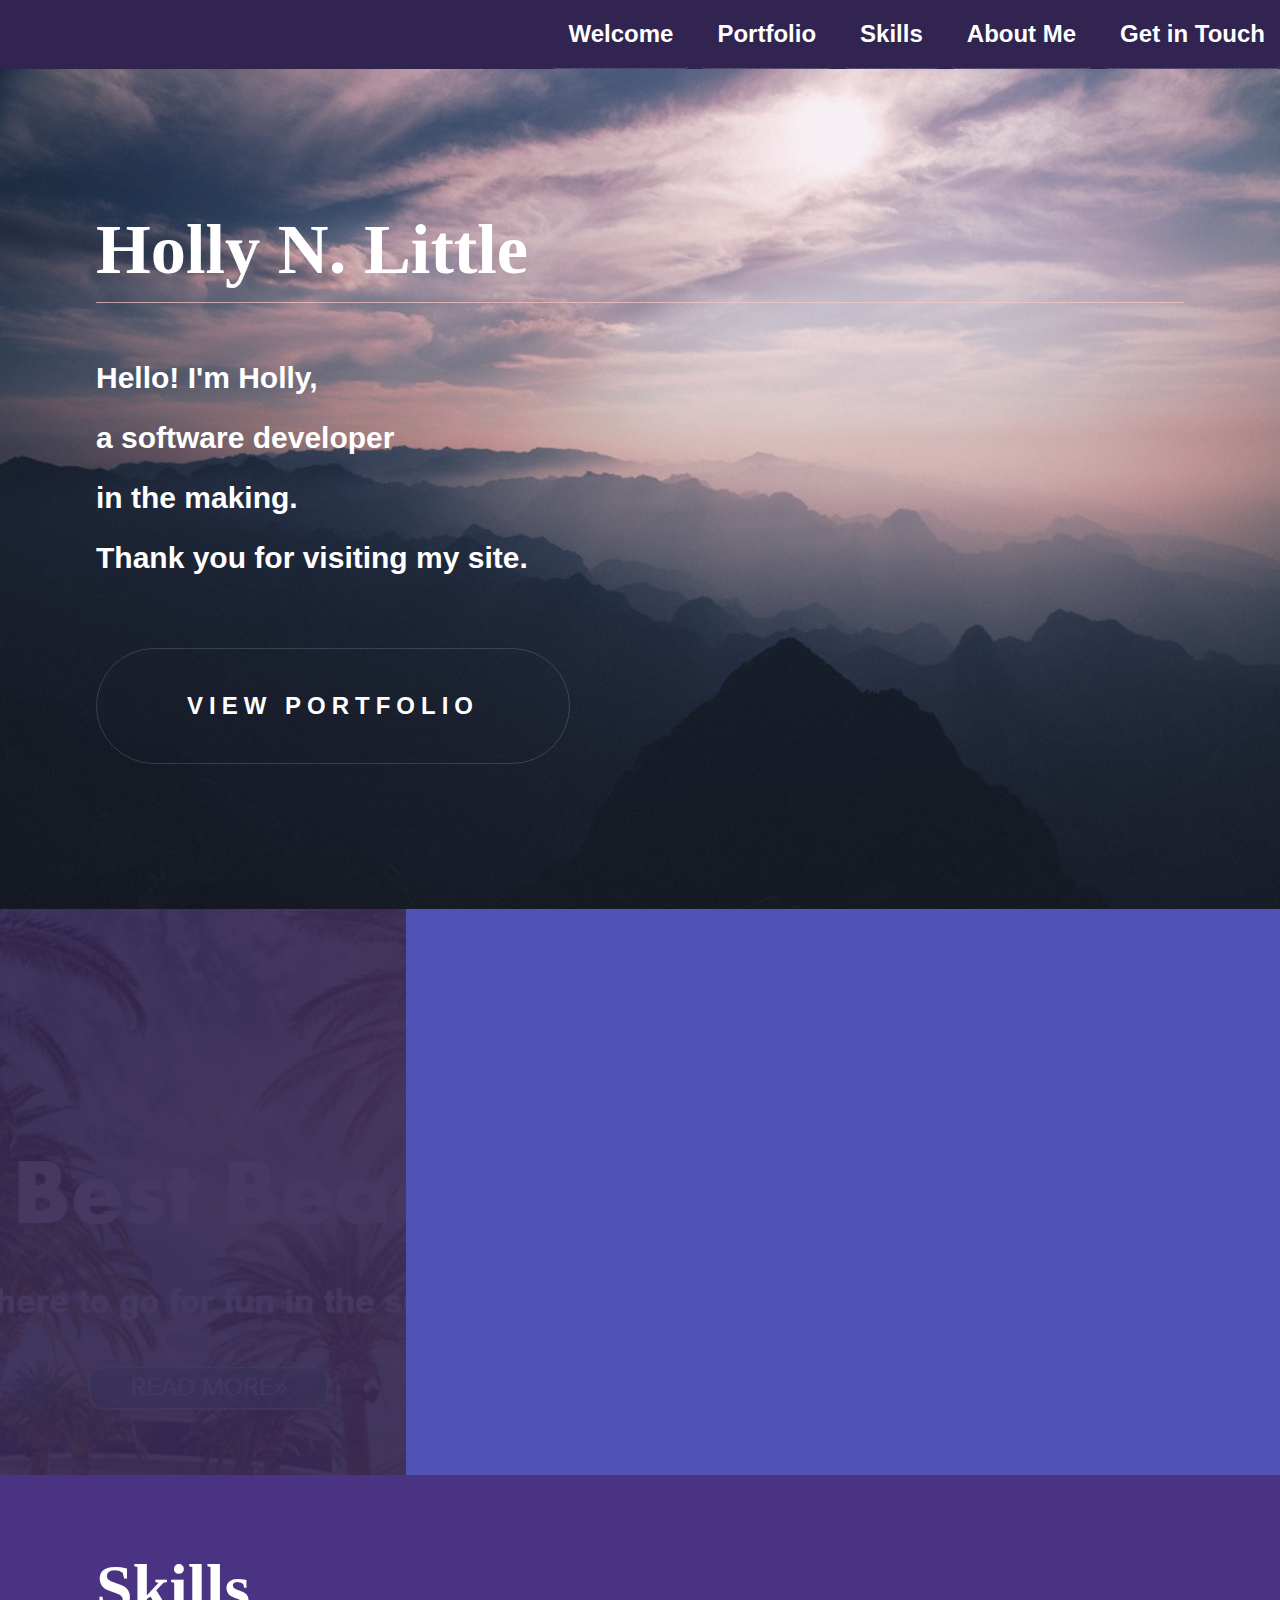
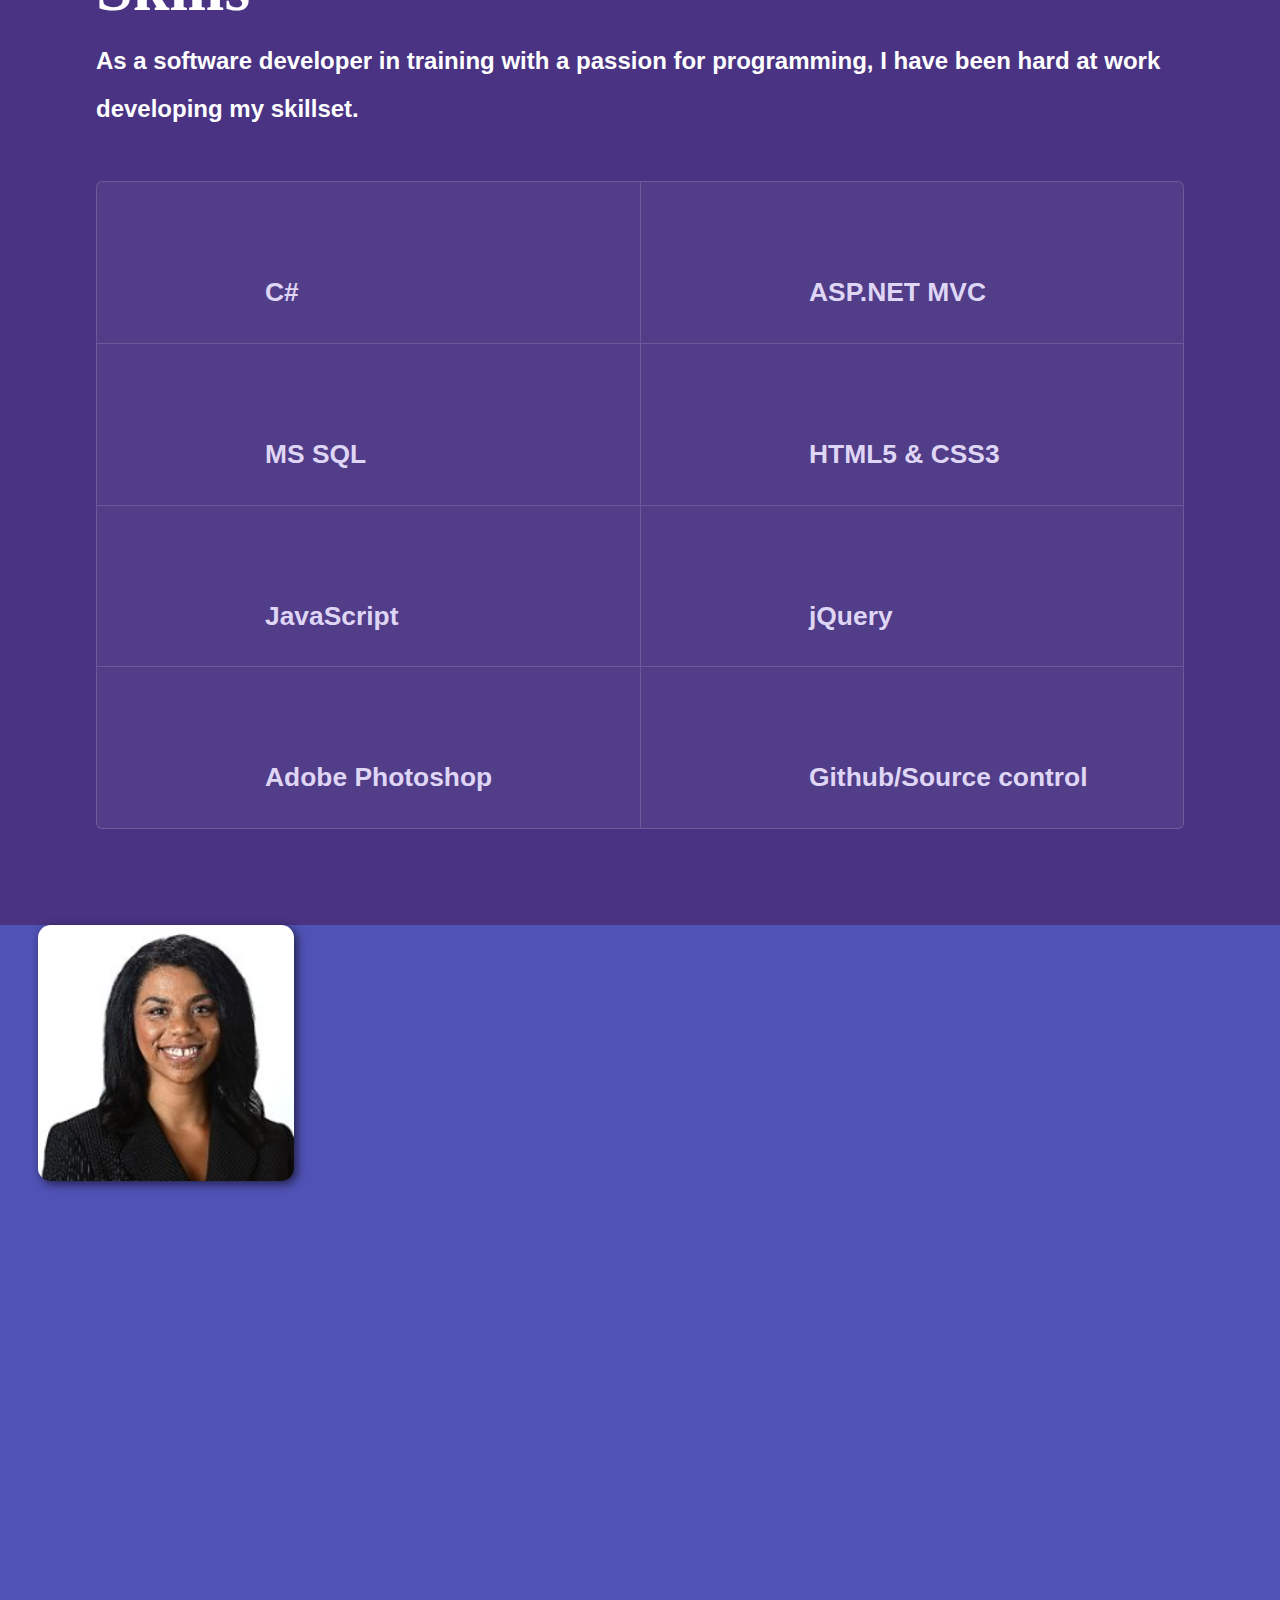
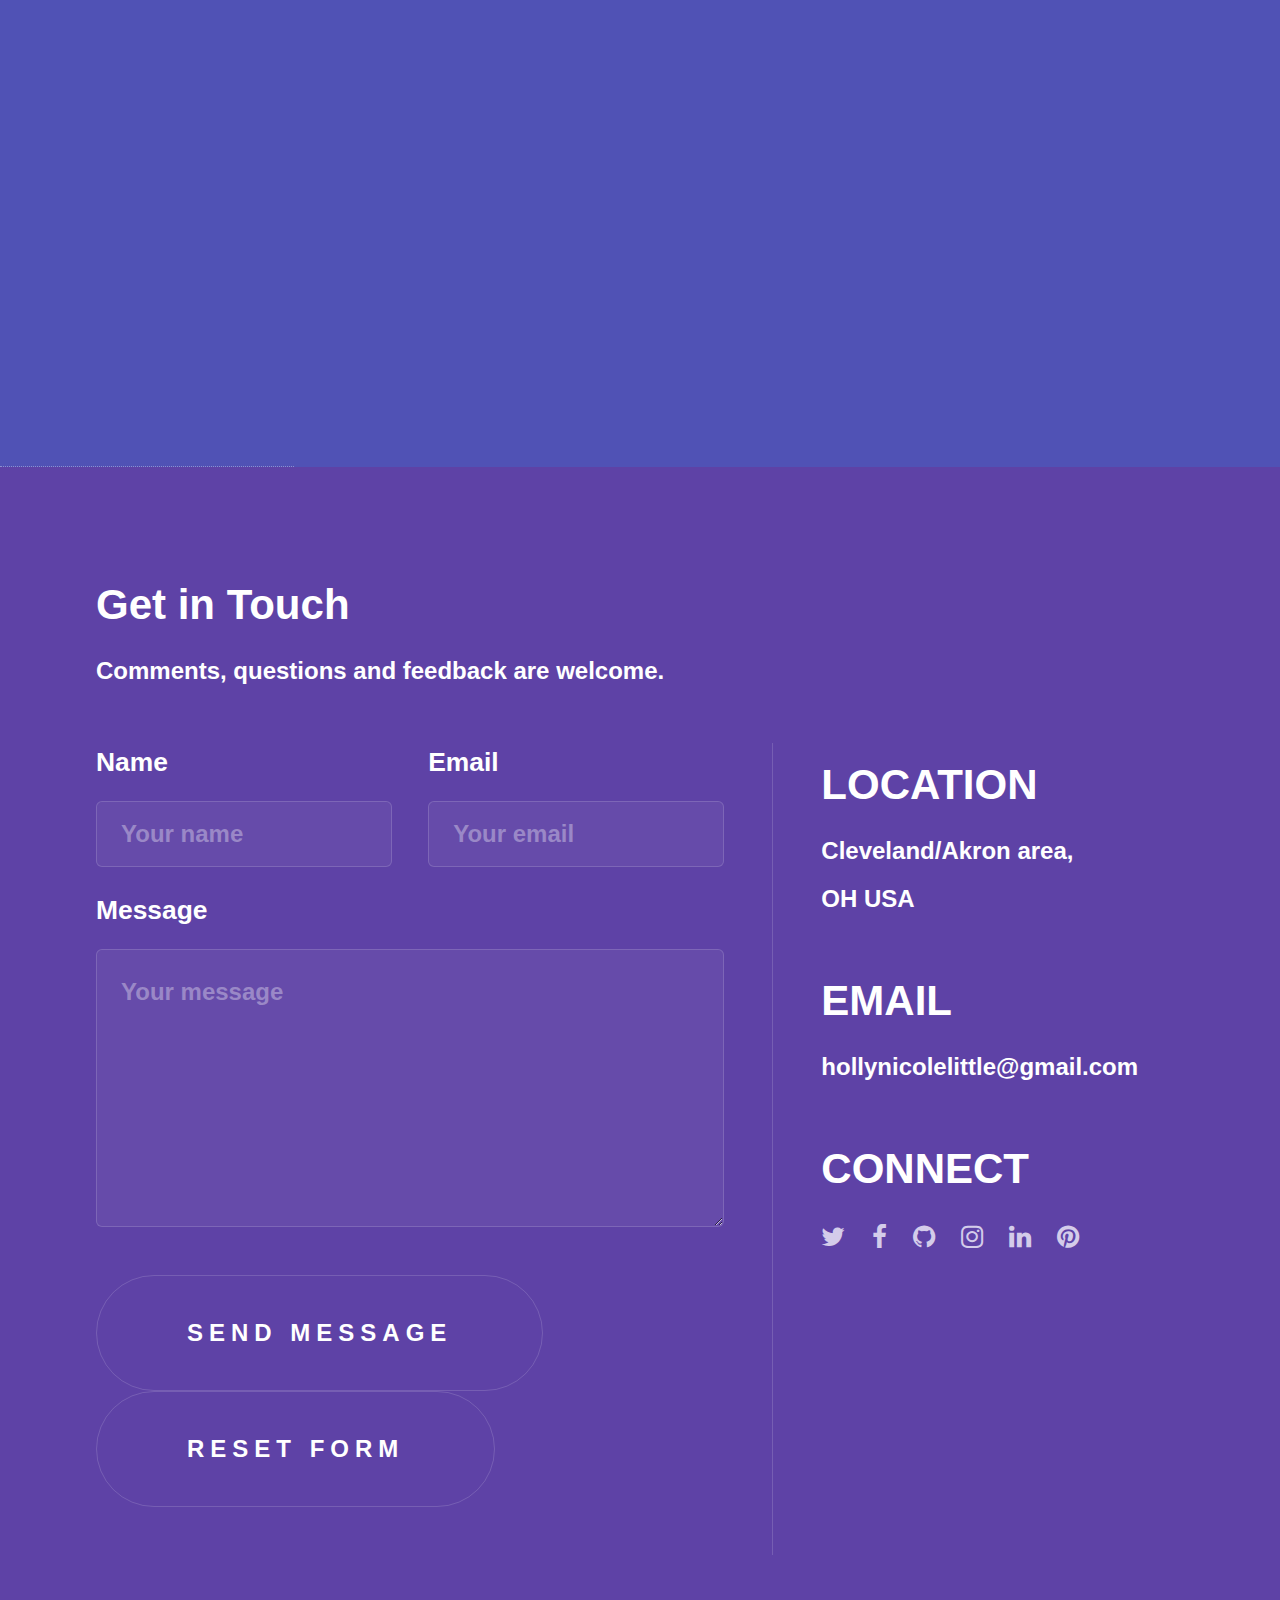
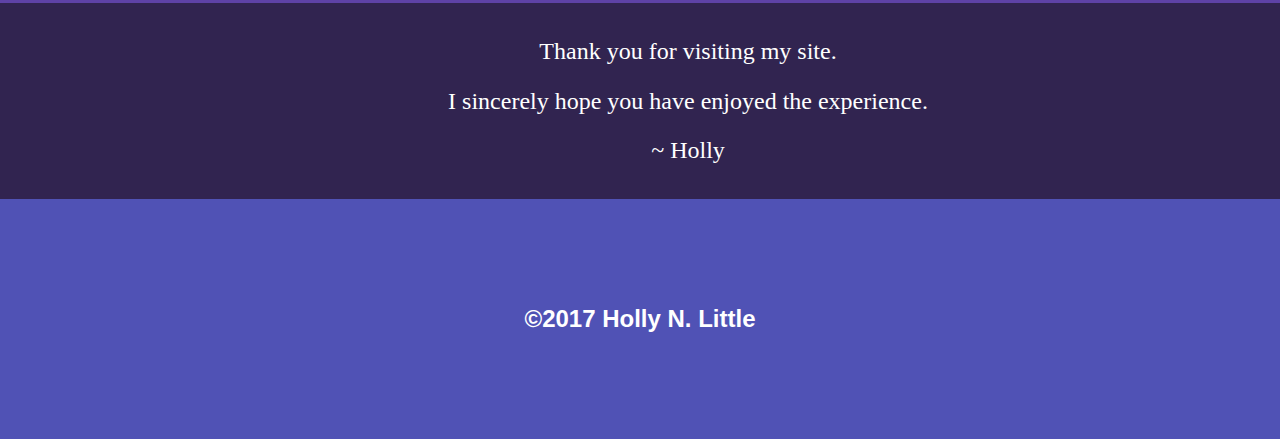
<file: index.html>
﻿<!DOCTYPE HTML>
<!--
    Hyperspace by HTML5 UP
    html5up.net | @fi
    Free for personal and commercial use under the CCA 3.0 license (html5up.net/license)
-->
<html>
<head>
    <title>Holly N. Little</title>
    <meta charset="utf-8" />
    <meta name="viewport" content="width=device-width, initial-scale=1" />
    <!--[if lte IE 8]><script src="assets/js/ie/html5shiv.js"></script><![endif]-->
    <!--[if lte IE 9]><link rel="stylesheet" href="assets/css/ie9.css" /><![endif]-->
    <!--[if lte IE 8]><link rel="stylesheet" href="assets/css/ie8.css" /><![endif]-->
    <!-- Latest compiled and minified CSS -->
    <link rel="stylesheet" href="https://maxcdn.bootstrapcdn.com/bootstrap/3.3.7/css/bootstrap.min.css" integrity="sha384-BVYiiSIFeK1dGmJRAkycuHAHRg32OmUcww7on3RYdg4Va+PmSTsz/K68vbdEjh4u" crossorigin="anonymous">
    <link rel="stylesheet" href="assets/css/main.css" />
</head>
<body>
    <!-- NAVBAR -->
    <div class="header clearfix">
        <nav>
            <ul class="nav nav-pills pull-right navigation">
                <li><a href="#intro">Welcome</a></li>
                <li><a href="#one">Portfolio</a></li>
                <li><a href="#two">Skills</a></li>
                <li><a href="#five">About Me</a></li>
                <li><a href="#four">Get in Touch</a></li>
            </ul>
        </nav>
    </div>


    <!-- Wrapper -->
    <div id="wrapper">

        <!-------------------------- INTRO ------------------------------>
        <section id="intro" class="wrapper style1 fullscreen fade-up">
            <div class="inner">
                <div id="Name">
                    <h1>Holly N. Little</h1>
                </div>
                <div id="greeting">
                    <p>
                        Hello! I'm Holly, <br>
                        a software developer <br>
                        in the making.<br>
                        Thank you for visiting my site.
                    </p>
                </div>
                <ul class="actions">
                    <li><a href="#one" class="button scrolly">View Portfolio</a></li>
                </ul>
            </div>
        </section>

        <!-------------------------- ONE ------------------------------>
        <section id="one" class="wrapper style2 spotlights">
            <section>
                <a href="Portfolio.html" class="image"><img src="images/BeachReviewsCrop.png" alt="print screen" data-position="center center" /></a>
                <div class="content">
                    <div class="inner">
                        <h1>Portfolio</h1>
                        <p>Click to view information regarding projects I have completed using C#, CSS3, HTML5, JavaScript and ASP.NET MVC.</p>
                        <ul class="actions">
                            <li><a href="Portfolio.html" class="button">View</a></li>
                        </ul>
                    </div>
                </div>
            </section>
        </section>
        <!-------------------------- TWO ------------------------------>
        <section id="two" class="wrapper style3 fade-up">
            <div class="inner">
                <h1>Skills</h1>
                <p>
                    As a software developer in training with a passion for programming, I have been hard at work developing my skillset.
                </p>
                <div class="features">
                    <section>
                        <span class="icon major fa-code"></span>
                        <h3>C#</h3>
                    </section>
                    <section>
                        <span class="icon major fa-database"></span>
                        <h3>ASP.NET MVC</h3>
                    </section>
                    <section>
                        <span class="icon major fa-database"></span>
                        <h3>MS SQL</h3>
                    </section>
                    <section>
                        <span class="icon major fa-html5"></span>

                        <h3>HTML5 & CSS3</h3>
                    </section>
                    <section>
                        <span class="icon major fa-code"></span>
                        <h3>JavaScript</h3>
                    </section>
                    <section>
                        <span class="icon major fa-file-code-o"></span>
                        <h3>jQuery</h3>
                    </section>
                    <section>
                        <span class="icon major fa-tv"></span>
                        <h3>Adobe Photoshop</h3>
                    </section>
                    <section>
                        <span class="icon major fa-github"></span>
                        <h3>Github/Source control</h3>
                    </section>
                </div>
            </div>
        </section>
        <!-------------------------- THREE ------------------------------>
        <section id="five" class="wrapper style2 spotlights">
            <section class="about-me">
                <a href="About.html"><img src="images/MyPhoto.jpg" class="about-me-page-image" alt="" data-position="top center" /></a>
                <div class="content">
                    <div class="inner">
                        <h1 id="about-header">About Me</h1>
                        <p>
                            After graduating with a degree in fine arts from Miami University in Oxford, Ohio I raised two boys,
                            worked in the education field and then in the customer service field.  Currently, I am a Customer
                            Resolution Specialist, responsible for resolving complex customer service issues.
                        </p>
                        <p>
                            In August 2017, I enrolled in We Can Code IT, an intensive, full-stack coding bootcamp.  In a matter of months,
                            I have learned so much, MVC ASP.NET, MS SQL, C#, HTML5, CSS3, JavaScript, jQuery and more.  It has
                            been a fun and challenging experience.  Now, I am both nervous and excited as we are completing our final projects
                            and will present them soon.
                        </p>
                        <p>
                            If you are interested in knowing
                            more about me and my journey,
                            please click on the My Story button.
                        </p>
                        <ul class="actions">
                            <li><a href="About.html" class="button">My Story</a></li>
                        </ul>
                    </div>
                </div>
            </section>
        </section>
        <!-------------------------- FOUR ------------------------------>
        <section id="four" class="wrapper style1 fade-up">
            <div class="inner">
                <h2>Get in Touch</h2>
                <p>Comments, questions and feedback are welcome.</p>
                <div class="split style1">
                    <section>
                        <form id="contactform" action="https://formspree.io/hollynicolelittle@gmail.com" method="post">
                            <div class="field half first">
                                <label for="name">Name</label>
                                <input type="text" name="name" id="name" placeholder="Your name"/>
                            </div>
                            <div class="field half">
                                <label for="email">Email</label>
                                <input type="text" name="email" id="email" placeholder="Your email"/>
                            </div>
                            <div class="field">
                                <label for="message">Message</label>
                                <textarea name="message" id="message" placeholder="Your message" rows="5"></textarea>
                            </div>
                            <ul class="actions">
                                <!-------------------------- EMAIL ------------------------------>
                                    <li><input type="submit" value="Send Message" /></li>
                                    <li><input type="hidden" name="_subject" value="Website contact" /></li>
                                    <li><input type="reset" value="Reset Form" /></li>
                            </ul>
                        </form>
                    </section>
                    <!--<section>
                        <script>
                            var contactform = document.getElementById('contactform');
                            contactform.setAttribute('action',
                                '//formspree.io/' + 'hollynicolelittle' + '@' + 'gmail' + '.' + 'com');
                        </script>
                    </section>-->
                    
                    <section>
                        <ul class="contact">
                            <li>
                                <h2>LOCATION</h2>
                                <span>
                                    Cleveland/Akron area, OH USA
                                </span>
                            </li>
                            <li>
                                <h2>EMAIL</h2>
                                hollynicolelittle@gmail.com
                            </li>

                            <li>
                                <h2>CONNECT</h2>

                                <ul class="icons">
                                    <li><a href="https://twitter.com/hollyintech" class="fa-twitter"><span class="label">Twitter</span></a></li>
                                    <li><a href="https://www.facebook.com/holly.little.3990" class="fa-facebook"><span class="label">Facebook</span></a></li>
                                    <li><a href="https://github.com/HollyNLittle" class="fa-github"><span class="label">GitHub</span></a></li>
                                    <li><a href="https://www.instagram.com/HollyisAlwaysHopeful/" class="fa-instagram"><span class="label">Instagram</span></a></li>
                                    <li><a href="https://www.linkedin.com/in/hollynlittle/" class="fa-linkedin"><span class="label">LinkedIn</span></a></li>
                                    <li><a href="https://www.pinterest.com/HollyisAlwaysHopeful/" class="fa-pinterest"><span class="label">LinkedIn</span></a></li>
                                </ul>
                            </li>
                        </ul>
                    </section>
                </div>
            </div>
        </section>
    </div>
    <div class="container">
        <div class="salutation">
            <p>
                Thank you for visiting my site.
            </p>
            <p>
                I sincerely hope you have enjoyed the experience.
            </p>
            <p id="signature">~ Holly</p>
        </div>
    </div>


    <!-- Footer -->
    <footer id="footer" class="wrapper style1-alt">
        <div class="inner">
            <p>&copy;2017 Holly N. Little</p>
        </div>
    </footer>


    <!-- Scripts -->
    <script src="https://oss.maxcdn.com/html5shiv/3.7.3/html5shiv.min.js"></script>
    <script src="https://oss.maxcdn.com/respond/1.4.2/respond.min.js"></script>
    <script src="assets/js/jquery.min.js"></script>
    <script src="assets/js/jquery.scrollex.min.js"></script>
    <script src="assets/js/jquery.scrolly.min.js"></script>
    <script src="assets/js/skel.min.js"></script>
    <script src="assets/js/util.js"></script>
    <!--[if lte IE 8]><script src="assets/js/ie/respond.min.js"></script><![endif]-->
    <script src="assets/js/main.js"></script>

</body>
</html>
</file>
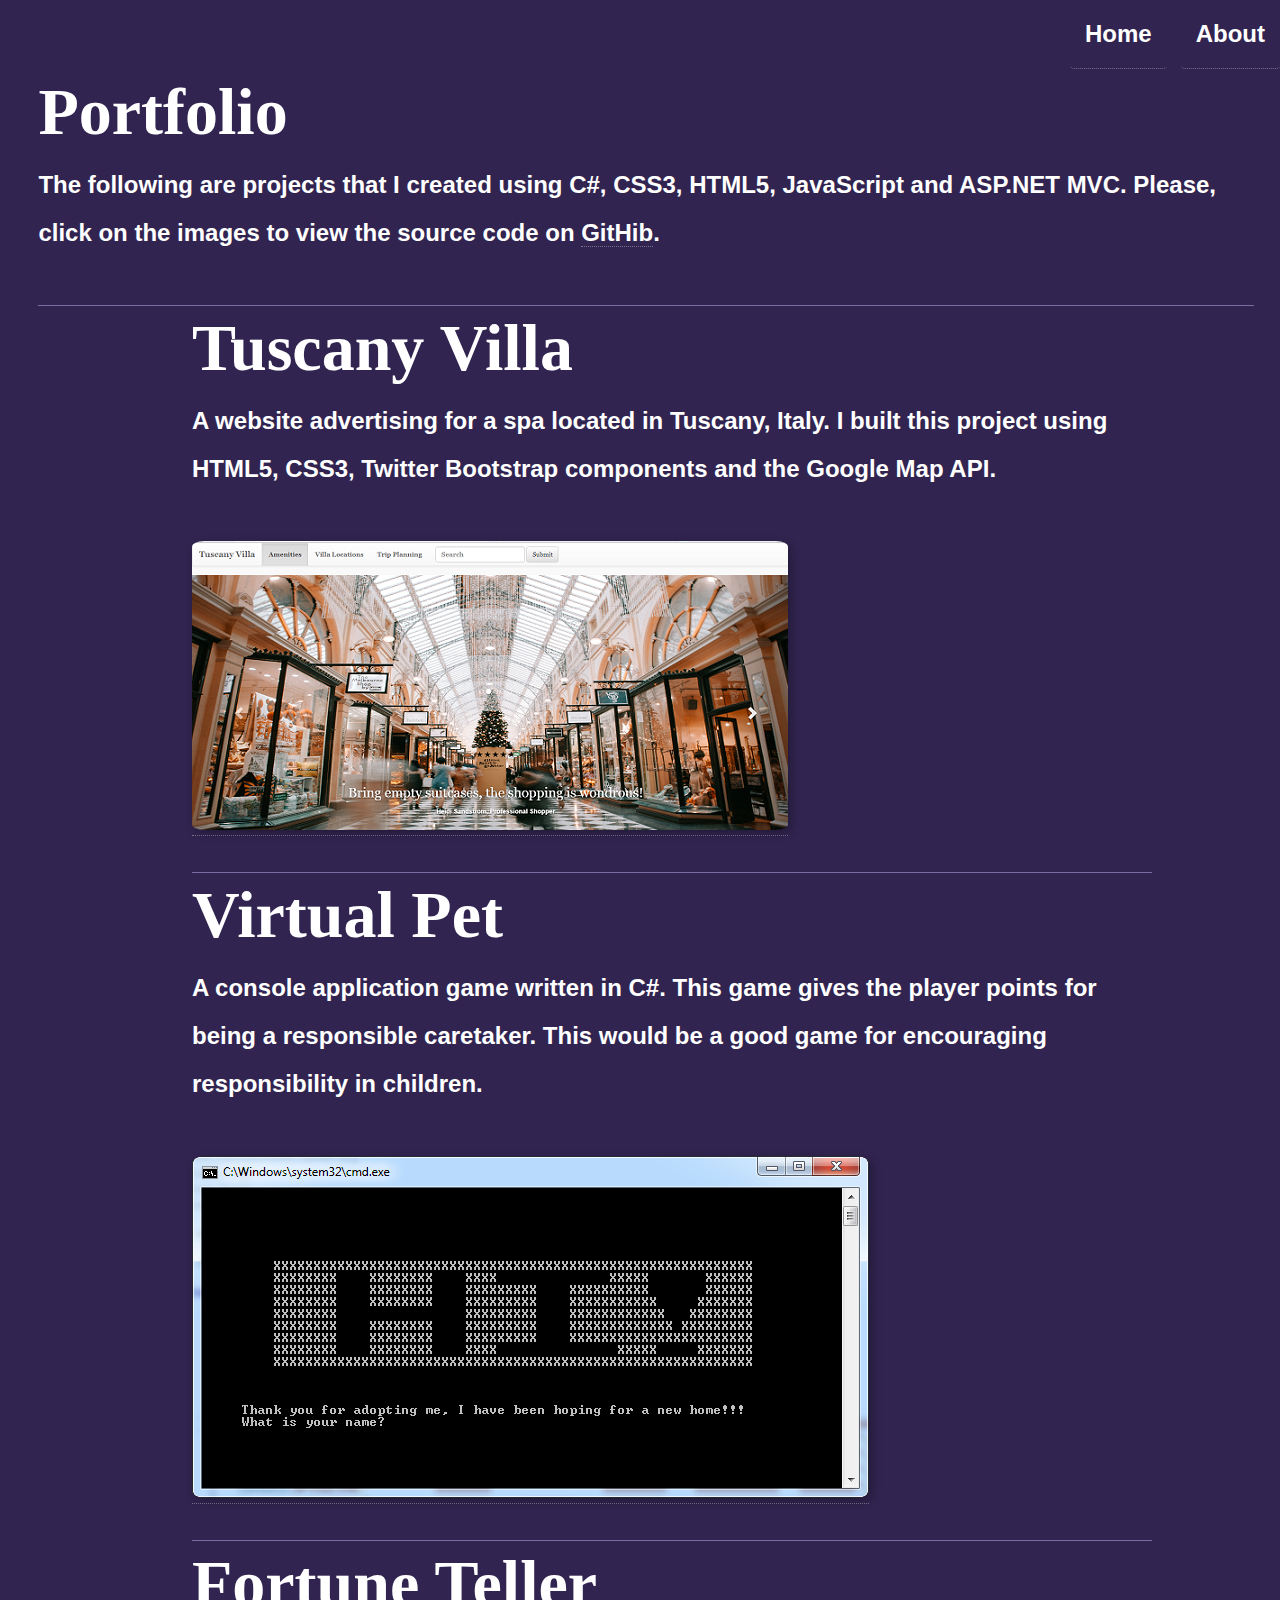
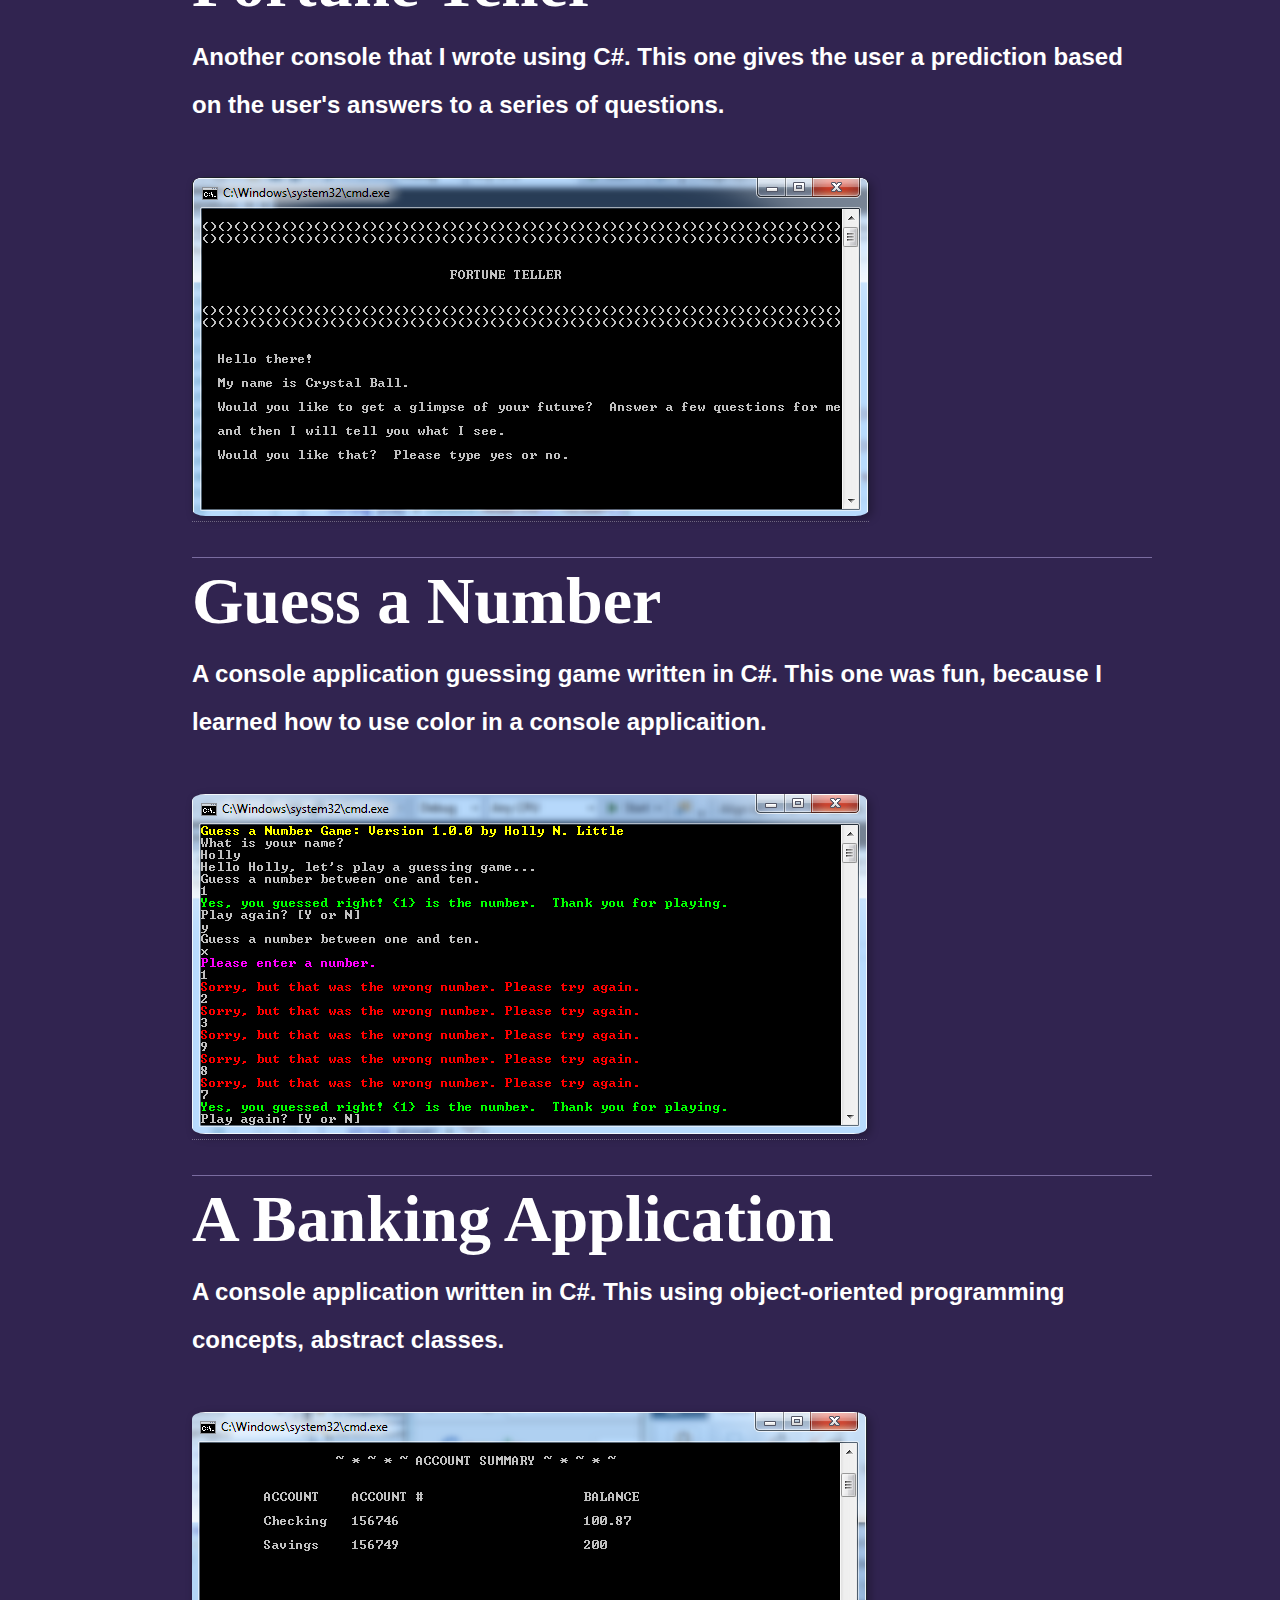
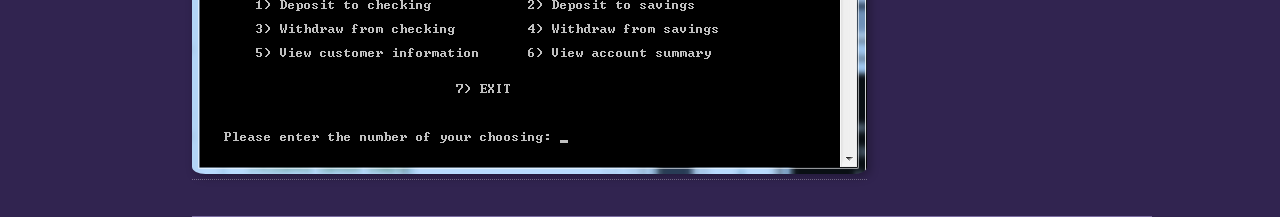
<file: Portfolio.html>
﻿<!DOCTYPE HTML>
<!--
    Hyperspace by HTML5 UP
    html5up.net | @ajlkn
    Free for personal and commercial use under the CCA 3.0 license (html5up.net/license)
-->
<html>
<head>
    <title>Holly N. Little Portfolio</title>
    <meta charset="utf-8" />
    <meta name="viewport" content="width=device-width, initial-scale=1" />
    <!--[if lte IE 8]><script src="assets/js/ie/html5shiv.js"></script><![endif]-->
    <!--[if lte IE 9]><link rel="stylesheet" href="assets/css/ie9.css" /><![endif]-->
    <!--[if lte IE 8]><link rel="stylesheet" href="assets/css/ie8.css" /><![endif]-->
    <link rel="stylesheet" href="https://maxcdn.bootstrapcdn.com/bootstrap/3.3.7/css/bootstrap.min.css" integrity="sha384-BVYiiSIFeK1dGmJRAkycuHAHRg32OmUcww7on3RYdg4Va+PmSTsz/K68vbdEjh4u" crossorigin="anonymous">
    <link rel="stylesheet" href="assets/css/main.css" />
</head>
<body>
    <!-- NAVBAR -->
    <div class="header clearfix">
        <nav>
            <ul class="nav nav-pills pull-right navigation">
                <li><a href="index.html">Home</a></li>
                <li><a href="About.html">About</a></li>
            </ul>
        </nav>
    </div>

    <!--------------------------HEADER W/ CODE SNIPPET -------------------------->
    <div id="portfolio-page">
        <!-------------------------- TITLE ------------------------------>
        <section id="portfolio-title">
            <h1>Portfolio</h1>
            <p>The following are projects that I created using C#, CSS3, HTML5, JavaScript and ASP.NET MVC.  Please, click on the images to view the source code on <a href="https://github.com/HollyNLittle">GitHib</a>. </p>
        </section>

        <!-------------------------- PROJECTS - ONE ------------------------------>
            <section class="project">
                <h1>Tuscany Villa</h1>
                <p>
                    A website advertising for a spa located in Tuscany, Italy.
                    I built this project using HTML5, CSS3, Twitter Bootstrap components and the Google Map API.
                </p>
             <a href="https://github.com/HollyNLittle/TuscanyVilla"> <img src="images/TuscanyVillaScreenCapture.png" alt="printscreen of a console application" /></a>
            </section>
            <!-------------------------- TWO ------------------------------>
            <section class="project">
                <h1>Virtual Pet</h1>
                <p>A console application game written in C#.  This game gives the player points for being a responsible caretaker.  This would be a good game for encouraging responsibility in children.</p>
                <a href="https://github.com/HollyNLittle/VirtualPet"><img src="images/VirtualPet.png" alt="printscreen of a console application" /></a>
            </section>
            <!-------------------------- THREE ------------------------------>
            <section class="project">
                <h1>Fortune Teller</h1>
                <p>Another console that I wrote using C#.  This one gives the user a prediction based on the user's answers to a series of questions.</p>
                <a href="https://github.com/HollyNLittle/Fortune-Teller"><img src="images/CrystalBall.png" alt="printscreen of a console application" /></a>
            </section>
            <!-------------------------- FOUR ------------------------------>
            <section class="project">
                <h1>Guess a Number</h1>
                <p>A console application guessing game written in C#.  This one was fun, because I learned how to use color in a console applicaition.</p>
                <a href="https://github.com/HollyNLittle/GuessANumberGame"><img src="images/GuessANumberGame.png" alt="printscreen of a console application" /></a>
            </section>
            <!-------------------------- FIVE ------------------------------>
            <section class="project">
                <div class="content">
                    <div class="inner">
                        <h1>A Banking Application</h1>
                        <p>A console application written in C#.  This using object-oriented programming concepts, abstract classes.</p>
                        <a href="https://github.com/HollyNLittle/BankAccountProject"><img src="images/BankAccount.png" alt="printscreen of a console application" /></a>
                    </div>
                </div>
            </section>
        </div>
    <!-- Scripts -->
    <script src="https://oss.maxcdn.com/html5shiv/3.7.3/html5shiv.min.js"></script>
    <script src="https://oss.maxcdn.com/respond/1.4.2/respond.min.js"></script>
    <script src="assets/js/jquery.min.js"></script>
    <script src="assets/js/jquery.scrollex.min.js"></script>
    <script src="assets/js/jquery.scrolly.min.js"></script>
    <script src="assets/js/skel.min.js"></script>
    <script src="assets/js/util.js"></script>
    <!--[if lte IE 8]><script src="assets/js/ie/respond.min.js"></script><![endif]-->
    <script src="assets/js/main.js"></script>
</body>
</html>
</file>
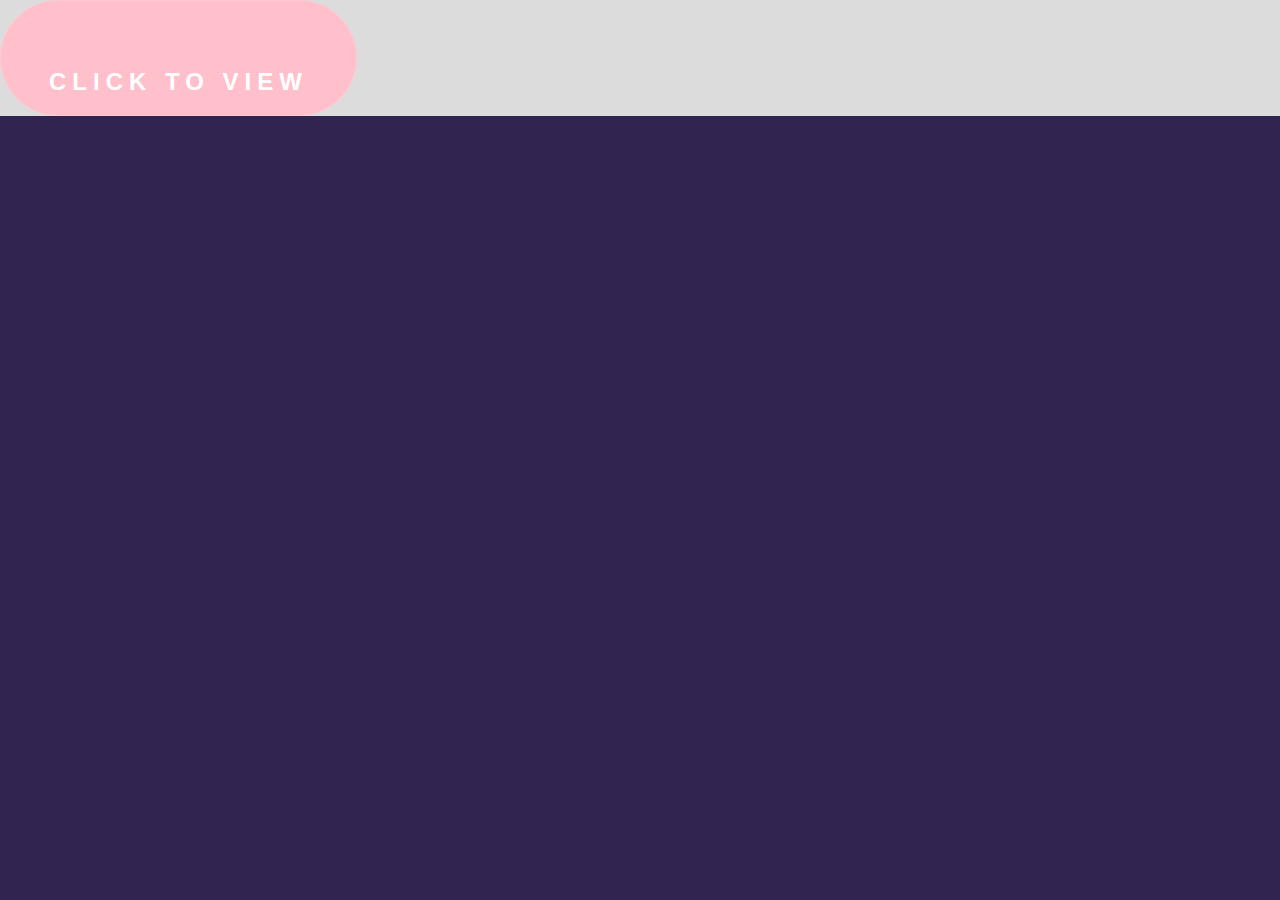
<file: PortfolioModal.html>
﻿<!DOCTYPE html>
<html>
<head>
	<title>Portfolio Modal</title>
	<meta charset="utf-8" />
	<link href="assets/css/main.css" rel="stylesheet" />
</head>
<body>
	<div id="portolio-modal-page">
		<button id="modal-button" class="portfolio-button">CLICK TO VIEW</button>

		<div id="portfolio-modal" class="modal">
			<div class="modal-content">
				<!--x symbol-->
				<span class="close-btn">&times;</span>
				<!--text in the modal-->
				<h4>Hello I am a  MODAL</h4>
			</div>
		</div>
	</div>


	<script src="main.js"></script>

</body>
</html>
</file>
<file: assets/css/ie9.css>
/*
	Hyperspace by HTML5 UP
	html5up.net | @ajlkn
	Free for personal and commercial use under the CCA 3.0 license (html5up.net/license)
*/

/* Type */

	h1.major:after {
		background: #b74e91;
	}

/* Wrapper */

	.wrapper.fullscreen {
		min-height: 0;
		padding-bottom: 6em;
		padding-top: 6em;
	}

		body.is-ie .wrapper.fullscreen {
			height: auto;
		}

/* Spotlights */

	.spotlights > section {
		padding-left: 20em;
		position: relative;
	}

		.spotlights > section > .image {
			height: 100%;
			left: 0;
			position: absolute;
			top: 0;
			width: 20em;
		}

		.spotlights > section > .content {
			width: 100%;
		}

/* Features */

	.features:after {
		clear: both;
		content: '';
		display: block;
	}

	.features section {
		float: left;
	}

/* Split */

	.split:after {
		clear: both;
		content: '';
		display: block;
	}

	.split > * {
		float: left;
	}

/* Sidebar */

	#sidebar nav a:after {
		background-color: #b74e91;
	}

/* Header */

	#header:after {
		clear: both;
		content: '';
		display: block;
	}

	#header > .title {
		float: left;
	}

	#header > nav {
		float: right;
	}
</file>
<file: assets/css/ie8.css>
/*
	Hyperspace by HTML5 UP
	html5up.net | @ajlkn
	Free for personal and commercial use under the CCA 3.0 license (html5up.net/license)
*/

/* Type */

	body, input, select, textarea {
		color: #ffffff;
	}

/* Button */

	input[type="submit"],
	input[type="reset"],
	input[type="button"],
	button,
	.button {
		position: relative;
	}

		input[type="submit"]:after,
		input[type="reset"]:after,
		input[type="button"]:after,
		button:after,
		.button:after {
			display: none;
		}

/* Features */

	.features {
		border: solid 1px;
	}

/* Form */

	input[type="text"],
	input[type="password"],
	input[type="email"],
	input[type="tel"],
	select,
	textarea {
		background: transparent;
		border: solid 1px;
	}

/* Split */

	.split.style1 > :first-child {
		padding-right: 2em;
		width: 70%;
	}
</file>
<file: assets/css/main.css>
@import url(font-awesome.min.css);


/*
	Hyperspace by HTML5 UP
	html5up.net | @ajlkn
	Free for personal and commercial use under the CCA 3.0 license (html5up.net/license)
*/

/* Reset */

html, body, div, span, applet, object, iframe, h1, h2, h3, h4, h5, h6, p, blockquote, pre, a, abbr, acronym, address, big, cite, code, del, dfn, em, img, ins, kbd, q, s, samp, small, strike, strong, sub, sup, tt, var, b, u, i, center, dl, dt, dd, ol, ul, li, fieldset, form, label, legend, table, caption, tbody, tfoot, thead, tr, th, td, article, aside, canvas, details, embed, figure, figcaption, footer, header, hgroup, menu, nav, output, ruby, section, summary, time, mark, audio, video {
	margin: 0;
	padding: 0;
	border: 0;
	font-size: 100%;
	font: inherit;
	vertical-align: baseline;
}

article, aside, details, figcaption, figure, footer, header, hgroup, menu, nav, section {
	display: block;
}

body {
	line-height: 1;
}

ol, ul {
	list-style: none;
}

blockquote, q {
	quotes: none;
}

	blockquote:before, blockquote:after, q:before, q:after {
		content: '';
		content: none;
	}

table {
	border-collapse: collapse;
	border-spacing: 0;
}

body {
	-webkit-text-size-adjust: none;
}

/* Box Model */

*, *:before, *:after {
	-moz-box-sizing: border-box;
	-webkit-box-sizing: border-box;
	box-sizing: border-box;
}

/* Grid */

.row {
	border-bottom: solid 1px transparent;
	-moz-box-sizing: border-box;
	-webkit-box-sizing: border-box;
	box-sizing: border-box;
}

	.row > * {
		float: left;
		-moz-box-sizing: border-box;
		-webkit-box-sizing: border-box;
		box-sizing: border-box;
	}

	.row:after, .row:before {
		content: '';
		display: block;
		clear: both;
		height: 0;
	}

	.row.uniform > * > :first-child {
		margin-top: 0;
	}

	.row.uniform > * > :last-child {
		margin-bottom: 0;
	}

	.row.\30 \25 > * {
		padding: 0 0 0 0em;
	}

	.row.\30 \25 {
		margin: 0 0 -1px 0em;
	}

	.row.uniform.\30 \25 > * {
		padding: 0em 0 0 0em;
	}

	.row.uniform.\30 \25 {
		margin: 0em 0 -1px 0em;
	}

	.row > * {
		padding: 0 0 0 1.5em;
	}

.row {
	margin: 0 0 -1px -1.5em;
}

	.row.uniform > * {
		padding: 1.5em 0 0 1.5em;
	}

	.row.uniform {
		margin: -1.5em 0 -1px -1.5em;
	}

	.row.\32 00\25 > * {
		padding: 0 0 0 3em;
	}

	.row.\32 00\25 {
		margin: 0 0 -1px -3em;
	}

	.row.uniform.\32 00\25 > * {
		padding: 3em 0 0 3em;
	}

	.row.uniform.\32 00\25 {
		margin: -3em 0 -1px -3em;
	}

	.row.\31 50\25 > * {
		padding: 0 0 0 2.25em;
	}

	.row.\31 50\25 {
		margin: 0 0 -1px -2.25em;
	}

	.row.uniform.\31 50\25 > * {
		padding: 2.25em 0 0 2.25em;
	}

	.row.uniform.\31 50\25 {
		margin: -2.25em 0 -1px -2.25em;
	}

	.row.\35 0\25 > * {
		padding: 0 0 0 0.75em;
	}

	.row.\35 0\25 {
		margin: 0 0 -1px -0.75em;
	}

	.row.uniform.\35 0\25 > * {
		padding: 0.75em 0 0 0.75em;
	}

	.row.uniform.\35 0\25 {
		margin: -0.75em 0 -1px -0.75em;
	}

	.row.\32 5\25 > * {
		padding: 0 0 0 0.375em;
	}

	.row.\32 5\25 {
		margin: 0 0 -1px -0.375em;
	}

	.row.uniform.\32 5\25 > * {
		padding: 0.375em 0 0 0.375em;
	}

	.row.uniform.\32 5\25 {
		margin: -0.375em 0 -1px -0.375em;
	}

.\31 2u, .\31 2u\24 {
	width: 100%;
	clear: none;
	margin-left: 0;
}

.\31 1u, .\31 1u\24 {
	width: 91.6666666667%;
	clear: none;
	margin-left: 0;
}

.\31 0u, .\31 0u\24 {
	width: 83.3333333333%;
	clear: none;
	margin-left: 0;
}

.\39 u, .\39 u\24 {
	width: 75%;
	clear: none;
	margin-left: 0;
}

.\38 u, .\38 u\24 {
	width: 66.6666666667%;
	clear: none;
	margin-left: 0;
}

.\37 u, .\37 u\24 {
	width: 58.3333333333%;
	clear: none;
	margin-left: 0;
}

.\36 u, .\36 u\24 {
	width: 50%;
	clear: none;
	margin-left: 0;
}

.\35 u, .\35 u\24 {
	width: 41.6666666667%;
	clear: none;
	margin-left: 0;
}

.\34 u, .\34 u\24 {
	width: 33.3333333333%;
	clear: none;
	margin-left: 0;
}

.\33 u, .\33 u\24 {
	width: 25%;
	clear: none;
	margin-left: 0;
}

.\32 u, .\32 u\24 {
	width: 16.6666666667%;
	clear: none;
	margin-left: 0;
}

.\31 u, .\31 u\24 {
	width: 8.3333333333%;
	clear: none;
	margin-left: 0;
}

	.\31 2u\24 + *,
	.\31 1u\24 + *,
	.\31 0u\24 + *,
	.\39 u\24 + *,
	.\38 u\24 + *,
	.\37 u\24 + *,
	.\36 u\24 + *,
	.\35 u\24 + *,
	.\34 u\24 + *,
	.\33 u\24 + *,
	.\32 u\24 + *,
	.\31 u\24 + * {
		clear: left;
	}

.\-11u {
	margin-left: 91.66667%;
}

.\-10u {
	margin-left: 83.33333%;
}

.\-9u {
	margin-left: 75%;
}

.\-8u {
	margin-left: 66.66667%;
}

.\-7u {
	margin-left: 58.33333%;
}

.\-6u {
	margin-left: 50%;
}

.\-5u {
	margin-left: 41.66667%;
}

.\-4u {
	margin-left: 33.33333%;
}

.\-3u {
	margin-left: 25%;
}

.\-2u {
	margin-left: 16.66667%;
}

.\-1u {
	margin-left: 8.33333%;
}

@media screen and (max-width: 1680px) {

	.row > * {
		padding: 0 0 0 1.5em;
	}

	.row {
		margin: 0 0 -1px -1.5em;
	}

		.row.uniform > * {
			padding: 1.5em 0 0 1.5em;
		}

		.row.uniform {
			margin: -1.5em 0 -1px -1.5em;
		}

		.row.\32 00\25 > * {
			padding: 0 0 0 3em;
		}

		.row.\32 00\25 {
			margin: 0 0 -1px -3em;
		}

		.row.uniform.\32 00\25 > * {
			padding: 3em 0 0 3em;
		}

		.row.uniform.\32 00\25 {
			margin: -3em 0 -1px -3em;
		}

		.row.\31 50\25 > * {
			padding: 0 0 0 2.25em;
		}

		.row.\31 50\25 {
			margin: 0 0 -1px -2.25em;
		}

		.row.uniform.\31 50\25 > * {
			padding: 2.25em 0 0 2.25em;
		}

		.row.uniform.\31 50\25 {
			margin: -2.25em 0 -1px -2.25em;
		}

		.row.\35 0\25 > * {
			padding: 0 0 0 0.75em;
		}

		.row.\35 0\25 {
			margin: 0 0 -1px -0.75em;
		}

		.row.uniform.\35 0\25 > * {
			padding: 0.75em 0 0 0.75em;
		}

		.row.uniform.\35 0\25 {
			margin: -0.75em 0 -1px -0.75em;
		}

		.row.\32 5\25 > * {
			padding: 0 0 0 0.375em;
		}

		.row.\32 5\25 {
			margin: 0 0 -1px -0.375em;
		}

		.row.uniform.\32 5\25 > * {
			padding: 0.375em 0 0 0.375em;
		}

		.row.uniform.\32 5\25 {
			margin: -0.375em 0 -1px -0.375em;
		}

	.\31 2u\28xlarge\29, .\31 2u\24\28xlarge\29 {
		width: 100%;
		clear: none;
		margin-left: 0;
	}

	.\31 1u\28xlarge\29, .\31 1u\24\28xlarge\29 {
		width: 91.6666666667%;
		clear: none;
		margin-left: 0;
	}

	.\31 0u\28xlarge\29, .\31 0u\24\28xlarge\29 {
		width: 83.3333333333%;
		clear: none;
		margin-left: 0;
	}

	.\39 u\28xlarge\29, .\39 u\24\28xlarge\29 {
		width: 75%;
		clear: none;
		margin-left: 0;
	}

	.\38 u\28xlarge\29, .\38 u\24\28xlarge\29 {
		width: 66.6666666667%;
		clear: none;
		margin-left: 0;
	}

	.\37 u\28xlarge\29, .\37 u\24\28xlarge\29 {
		width: 58.3333333333%;
		clear: none;
		margin-left: 0;
	}

	.\36 u\28xlarge\29, .\36 u\24\28xlarge\29 {
		width: 50%;
		clear: none;
		margin-left: 0;
	}

	.\35 u\28xlarge\29, .\35 u\24\28xlarge\29 {
		width: 41.6666666667%;
		clear: none;
		margin-left: 0;
	}

	.\34 u\28xlarge\29, .\34 u\24\28xlarge\29 {
		width: 33.3333333333%;
		clear: none;
		margin-left: 0;
	}

	.\33 u\28xlarge\29, .\33 u\24\28xlarge\29 {
		width: 25%;
		clear: none;
		margin-left: 0;
	}

	.\32 u\28xlarge\29, .\32 u\24\28xlarge\29 {
		width: 16.6666666667%;
		clear: none;
		margin-left: 0;
	}

	.\31 u\28xlarge\29, .\31 u\24\28xlarge\29 {
		width: 8.3333333333%;
		clear: none;
		margin-left: 0;
	}

		.\31 2u\24\28xlarge\29 + *,
		.\31 1u\24\28xlarge\29 + *,
		.\31 0u\24\28xlarge\29 + *,
		.\39 u\24\28xlarge\29 + *,
		.\38 u\24\28xlarge\29 + *,
		.\37 u\24\28xlarge\29 + *,
		.\36 u\24\28xlarge\29 + *,
		.\35 u\24\28xlarge\29 + *,
		.\34 u\24\28xlarge\29 + *,
		.\33 u\24\28xlarge\29 + *,
		.\32 u\24\28xlarge\29 + *,
		.\31 u\24\28xlarge\29 + * {
			clear: left;
		}

	.\-11u\28xlarge\29 {
		margin-left: 91.66667%;
	}

	.\-10u\28xlarge\29 {
		margin-left: 83.33333%;
	}

	.\-9u\28xlarge\29 {
		margin-left: 75%;
	}

	.\-8u\28xlarge\29 {
		margin-left: 66.66667%;
	}

	.\-7u\28xlarge\29 {
		margin-left: 58.33333%;
	}

	.\-6u\28xlarge\29 {
		margin-left: 50%;
	}

	.\-5u\28xlarge\29 {
		margin-left: 41.66667%;
	}

	.\-4u\28xlarge\29 {
		margin-left: 33.33333%;
	}

	.\-3u\28xlarge\29 {
		margin-left: 25%;
	}

	.\-2u\28xlarge\29 {
		margin-left: 16.66667%;
	}

	.\-1u\28xlarge\29 {
		margin-left: 8.33333%;
	}
}

@media screen and (max-width: 1280px) {

	.row > * {
		padding: 0 0 0 1.5em;
	}

	.row {
		margin: 0 0 -1px -1.5em;
	}

		.row.uniform > * {
			padding: 1.5em 0 0 1.5em;
		}

		.row.uniform {
			margin: -1.5em 0 -1px -1.5em;
		}

		.row.\32 00\25 > * {
			padding: 0 0 0 3em;
		}

		.row.\32 00\25 {
			margin: 0 0 -1px -3em;
		}

		.row.uniform.\32 00\25 > * {
			padding: 3em 0 0 3em;
		}

		.row.uniform.\32 00\25 {
			margin: -3em 0 -1px -3em;
		}

		.row.\31 50\25 > * {
			padding: 0 0 0 2.25em;
		}

		.row.\31 50\25 {
			margin: 0 0 -1px -2.25em;
		}

		.row.uniform.\31 50\25 > * {
			padding: 2.25em 0 0 2.25em;
		}

		.row.uniform.\31 50\25 {
			margin: -2.25em 0 -1px -2.25em;
		}

		.row.\35 0\25 > * {
			padding: 0 0 0 0.75em;
		}

		.row.\35 0\25 {
			margin: 0 0 -1px -0.75em;
		}

		.row.uniform.\35 0\25 > * {
			padding: 0.75em 0 0 0.75em;
		}

		.row.uniform.\35 0\25 {
			margin: -0.75em 0 -1px -0.75em;
		}

		.row.\32 5\25 > * {
			padding: 0 0 0 0.375em;
		}

		.row.\32 5\25 {
			margin: 0 0 -1px -0.375em;
		}

		.row.uniform.\32 5\25 > * {
			padding: 0.375em 0 0 0.375em;
		}

		.row.uniform.\32 5\25 {
			margin: -0.375em 0 -1px -0.375em;
		}

	.\31 2u\28large\29, .\31 2u\24\28large\29 {
		width: 100%;
		clear: none;
		margin-left: 0;
	}

	.\31 1u\28large\29, .\31 1u\24\28large\29 {
		width: 91.6666666667%;
		clear: none;
		margin-left: 0;
	}

	.\31 0u\28large\29, .\31 0u\24\28large\29 {
		width: 83.3333333333%;
		clear: none;
		margin-left: 0;
	}

	.\39 u\28large\29, .\39 u\24\28large\29 {
		width: 75%;
		clear: none;
		margin-left: 0;
	}

	.\38 u\28large\29, .\38 u\24\28large\29 {
		width: 66.6666666667%;
		clear: none;
		margin-left: 0;
	}

	.\37 u\28large\29, .\37 u\24\28large\29 {
		width: 58.3333333333%;
		clear: none;
		margin-left: 0;
	}

	.\36 u\28large\29, .\36 u\24\28large\29 {
		width: 50%;
		clear: none;
		margin-left: 0;
	}

	.\35 u\28large\29, .\35 u\24\28large\29 {
		width: 41.6666666667%;
		clear: none;
		margin-left: 0;
	}

	.\34 u\28large\29, .\34 u\24\28large\29 {
		width: 33.3333333333%;
		clear: none;
		margin-left: 0;
	}

	.\33 u\28large\29, .\33 u\24\28large\29 {
		width: 25%;
		clear: none;
		margin-left: 0;
	}

	.\32 u\28large\29, .\32 u\24\28large\29 {
		width: 16.6666666667%;
		clear: none;
		margin-left: 0;
	}

	.\31 u\28large\29, .\31 u\24\28large\29 {
		width: 8.3333333333%;
		clear: none;
		margin-left: 0;
	}

		.\31 2u\24\28large\29 + *,
		.\31 1u\24\28large\29 + *,
		.\31 0u\24\28large\29 + *,
		.\39 u\24\28large\29 + *,
		.\38 u\24\28large\29 + *,
		.\37 u\24\28large\29 + *,
		.\36 u\24\28large\29 + *,
		.\35 u\24\28large\29 + *,
		.\34 u\24\28large\29 + *,
		.\33 u\24\28large\29 + *,
		.\32 u\24\28large\29 + *,
		.\31 u\24\28large\29 + * {
			clear: left;
		}

	.\-11u\28large\29 {
		margin-left: 91.66667%;
	}

	.\-10u\28large\29 {
		margin-left: 83.33333%;
	}

	.\-9u\28large\29 {
		margin-left: 75%;
	}

	.\-8u\28large\29 {
		margin-left: 66.66667%;
	}

	.\-7u\28large\29 {
		margin-left: 58.33333%;
	}

	.\-6u\28large\29 {
		margin-left: 50%;
	}

	.\-5u\28large\29 {
		margin-left: 41.66667%;
	}

	.\-4u\28large\29 {
		margin-left: 33.33333%;
	}

	.\-3u\28large\29 {
		margin-left: 25%;
	}

	.\-2u\28large\29 {
		margin-left: 16.66667%;
	}

	.\-1u\28large\29 {
		margin-left: 8.33333%;
	}
}

@media screen and (max-width: 980px) {

	.row > * {
		padding: 0 0 0 1.5em;
	}

	.row {
		margin: 0 0 -1px -1.5em;
	}

		.row.uniform > * {
			padding: 1.5em 0 0 1.5em;
		}

		.row.uniform {
			margin: -1.5em 0 -1px -1.5em;
		}

		.row.\32 00\25 > * {
			padding: 0 0 0 3em;
		}

		.row.\32 00\25 {
			margin: 0 0 -1px -3em;
		}

		.row.uniform.\32 00\25 > * {
			padding: 3em 0 0 3em;
		}

		.row.uniform.\32 00\25 {
			margin: -3em 0 -1px -3em;
		}

		.row.\31 50\25 > * {
			padding: 0 0 0 2.25em;
		}

		.row.\31 50\25 {
			margin: 0 0 -1px -2.25em;
		}

		.row.uniform.\31 50\25 > * {
			padding: 2.25em 0 0 2.25em;
		}

		.row.uniform.\31 50\25 {
			margin: -2.25em 0 -1px -2.25em;
		}

		.row.\35 0\25 > * {
			padding: 0 0 0 0.75em;
		}

		.row.\35 0\25 {
			margin: 0 0 -1px -0.75em;
		}

		.row.uniform.\35 0\25 > * {
			padding: 0.75em 0 0 0.75em;
		}

		.row.uniform.\35 0\25 {
			margin: -0.75em 0 -1px -0.75em;
		}

		.row.\32 5\25 > * {
			padding: 0 0 0 0.375em;
		}

		.row.\32 5\25 {
			margin: 0 0 -1px -0.375em;
		}

		.row.uniform.\32 5\25 > * {
			padding: 0.375em 0 0 0.375em;
		}

		.row.uniform.\32 5\25 {
			margin: -0.375em 0 -1px -0.375em;
		}

	.\31 2u\28medium\29, .\31 2u\24\28medium\29 {
		width: 100%;
		clear: none;
		margin-left: 0;
	}

	.\31 1u\28medium\29, .\31 1u\24\28medium\29 {
		width: 91.6666666667%;
		clear: none;
		margin-left: 0;
	}

	.\31 0u\28medium\29, .\31 0u\24\28medium\29 {
		width: 83.3333333333%;
		clear: none;
		margin-left: 0;
	}

	.\39 u\28medium\29, .\39 u\24\28medium\29 {
		width: 75%;
		clear: none;
		margin-left: 0;
	}

	.\38 u\28medium\29, .\38 u\24\28medium\29 {
		width: 66.6666666667%;
		clear: none;
		margin-left: 0;
	}

	.\37 u\28medium\29, .\37 u\24\28medium\29 {
		width: 58.3333333333%;
		clear: none;
		margin-left: 0;
	}

	.\36 u\28medium\29, .\36 u\24\28medium\29 {
		width: 50%;
		clear: none;
		margin-left: 0;
	}

	.\35 u\28medium\29, .\35 u\24\28medium\29 {
		width: 41.6666666667%;
		clear: none;
		margin-left: 0;
	}

	.\34 u\28medium\29, .\34 u\24\28medium\29 {
		width: 33.3333333333%;
		clear: none;
		margin-left: 0;
	}

	.\33 u\28medium\29, .\33 u\24\28medium\29 {
		width: 25%;
		clear: none;
		margin-left: 0;
	}

	.\32 u\28medium\29, .\32 u\24\28medium\29 {
		width: 16.6666666667%;
		clear: none;
		margin-left: 0;
	}

	.\31 u\28medium\29, .\31 u\24\28medium\29 {
		width: 8.3333333333%;
		clear: none;
		margin-left: 0;
	}

		.\31 2u\24\28medium\29 + *,
		.\31 1u\24\28medium\29 + *,
		.\31 0u\24\28medium\29 + *,
		.\39 u\24\28medium\29 + *,
		.\38 u\24\28medium\29 + *,
		.\37 u\24\28medium\29 + *,
		.\36 u\24\28medium\29 + *,
		.\35 u\24\28medium\29 + *,
		.\34 u\24\28medium\29 + *,
		.\33 u\24\28medium\29 + *,
		.\32 u\24\28medium\29 + *,
		.\31 u\24\28medium\29 + * {
			clear: left;
		}

	.\-11u\28medium\29 {
		margin-left: 91.66667%;
	}

	.\-10u\28medium\29 {
		margin-left: 83.33333%;
	}

	.\-9u\28medium\29 {
		margin-left: 75%;
	}

	.\-8u\28medium\29 {
		margin-left: 66.66667%;
	}

	.\-7u\28medium\29 {
		margin-left: 58.33333%;
	}

	.\-6u\28medium\29 {
		margin-left: 50%;
	}

	.\-5u\28medium\29 {
		margin-left: 41.66667%;
	}

	.\-4u\28medium\29 {
		margin-left: 33.33333%;
	}

	.\-3u\28medium\29 {
		margin-left: 25%;
	}

	.\-2u\28medium\29 {
		margin-left: 16.66667%;
	}

	.\-1u\28medium\29 {
		margin-left: 8.33333%;
	}
}

@media screen and (max-width: 736px) {

	.row > * {
		padding: 0 0 0 1.5em;
	}

	.row {
		margin: 0 0 -1px -1.5em;
	}

		.row.uniform > * {
			padding: 1.5em 0 0 1.5em;
		}

		.row.uniform {
			margin: -1.5em 0 -1px -1.5em;
		}

		.row.\32 00\25 > * {
			padding: 0 0 0 3em;
		}

		.row.\32 00\25 {
			margin: 0 0 -1px -3em;
		}

		.row.uniform.\32 00\25 > * {
			padding: 3em 0 0 3em;
		}

		.row.uniform.\32 00\25 {
			margin: -3em 0 -1px -3em;
		}

		.row.\31 50\25 > * {
			padding: 0 0 0 2.25em;
		}

		.row.\31 50\25 {
			margin: 0 0 -1px -2.25em;
		}

		.row.uniform.\31 50\25 > * {
			padding: 2.25em 0 0 2.25em;
		}

		.row.uniform.\31 50\25 {
			margin: -2.25em 0 -1px -2.25em;
		}

		.row.\35 0\25 > * {
			padding: 0 0 0 0.75em;
		}

		.row.\35 0\25 {
			margin: 0 0 -1px -0.75em;
		}

		.row.uniform.\35 0\25 > * {
			padding: 0.75em 0 0 0.75em;
		}

		.row.uniform.\35 0\25 {
			margin: -0.75em 0 -1px -0.75em;
		}

		.row.\32 5\25 > * {
			padding: 0 0 0 0.375em;
		}

		.row.\32 5\25 {
			margin: 0 0 -1px -0.375em;
		}

		.row.uniform.\32 5\25 > * {
			padding: 0.375em 0 0 0.375em;
		}

		.row.uniform.\32 5\25 {
			margin: -0.375em 0 -1px -0.375em;
		}

	.\31 2u\28small\29, .\31 2u\24\28small\29 {
		width: 100%;
		clear: none;
		margin-left: 0;
	}

	.\31 1u\28small\29, .\31 1u\24\28small\29 {
		width: 91.6666666667%;
		clear: none;
		margin-left: 0;
	}

	.\31 0u\28small\29, .\31 0u\24\28small\29 {
		width: 83.3333333333%;
		clear: none;
		margin-left: 0;
	}

	.\39 u\28small\29, .\39 u\24\28small\29 {
		width: 75%;
		clear: none;
		margin-left: 0;
	}

	.\38 u\28small\29, .\38 u\24\28small\29 {
		width: 66.6666666667%;
		clear: none;
		margin-left: 0;
	}

	.\37 u\28small\29, .\37 u\24\28small\29 {
		width: 58.3333333333%;
		clear: none;
		margin-left: 0;
	}

	.\36 u\28small\29, .\36 u\24\28small\29 {
		width: 50%;
		clear: none;
		margin-left: 0;
	}

	.\35 u\28small\29, .\35 u\24\28small\29 {
		width: 41.6666666667%;
		clear: none;
		margin-left: 0;
	}

	.\34 u\28small\29, .\34 u\24\28small\29 {
		width: 33.3333333333%;
		clear: none;
		margin-left: 0;
	}

	.\33 u\28small\29, .\33 u\24\28small\29 {
		width: 25%;
		clear: none;
		margin-left: 0;
	}

	.\32 u\28small\29, .\32 u\24\28small\29 {
		width: 16.6666666667%;
		clear: none;
		margin-left: 0;
	}

	.\31 u\28small\29, .\31 u\24\28small\29 {
		width: 8.3333333333%;
		clear: none;
		margin-left: 0;
	}

		.\31 2u\24\28small\29 + *,
		.\31 1u\24\28small\29 + *,
		.\31 0u\24\28small\29 + *,
		.\39 u\24\28small\29 + *,
		.\38 u\24\28small\29 + *,
		.\37 u\24\28small\29 + *,
		.\36 u\24\28small\29 + *,
		.\35 u\24\28small\29 + *,
		.\34 u\24\28small\29 + *,
		.\33 u\24\28small\29 + *,
		.\32 u\24\28small\29 + *,
		.\31 u\24\28small\29 + * {
			clear: left;
		}

	.\-11u\28small\29 {
		margin-left: 91.66667%;
	}

	.\-10u\28small\29 {
		margin-left: 83.33333%;
	}

	.\-9u\28small\29 {
		margin-left: 75%;
	}

	.\-8u\28small\29 {
		margin-left: 66.66667%;
	}

	.\-7u\28small\29 {
		margin-left: 58.33333%;
	}

	.\-6u\28small\29 {
		margin-left: 50%;
	}

	.\-5u\28small\29 {
		margin-left: 41.66667%;
	}

	.\-4u\28small\29 {
		margin-left: 33.33333%;
	}

	.\-3u\28small\29 {
		margin-left: 25%;
	}

	.\-2u\28small\29 {
		margin-left: 16.66667%;
	}

	.\-1u\28small\29 {
		margin-left: 8.33333%;
	}
}

@media screen and (max-width: 480px) {

	.row > * {
		padding: 0 0 0 1.5em;
	}

	.row {
		margin: 0 0 -1px -1.5em;
	}

		.row.uniform > * {
			padding: 1.5em 0 0 1.5em;
		}

		.row.uniform {
			margin: -1.5em 0 -1px -1.5em;
		}

		.row.\32 00\25 > * {
			padding: 0 0 0 3em;
		}

		.row.\32 00\25 {
			margin: 0 0 -1px -3em;
		}

		.row.uniform.\32 00\25 > * {
			padding: 3em 0 0 3em;
		}

		.row.uniform.\32 00\25 {
			margin: -3em 0 -1px -3em;
		}

		.row.\31 50\25 > * {
			padding: 0 0 0 2.25em;
		}

		.row.\31 50\25 {
			margin: 0 0 -1px -2.25em;
		}

		.row.uniform.\31 50\25 > * {
			padding: 2.25em 0 0 2.25em;
		}

		.row.uniform.\31 50\25 {
			margin: -2.25em 0 -1px -2.25em;
		}

		.row.\35 0\25 > * {
			padding: 0 0 0 0.75em;
		}

		.row.\35 0\25 {
			margin: 0 0 -1px -0.75em;
		}

		.row.uniform.\35 0\25 > * {
			padding: 0.75em 0 0 0.75em;
		}

		.row.uniform.\35 0\25 {
			margin: -0.75em 0 -1px -0.75em;
		}

		.row.\32 5\25 > * {
			padding: 0 0 0 0.375em;
		}

		.row.\32 5\25 {
			margin: 0 0 -1px -0.375em;
		}

		.row.uniform.\32 5\25 > * {
			padding: 0.375em 0 0 0.375em;
		}

		.row.uniform.\32 5\25 {
			margin: -0.375em 0 -1px -0.375em;
		}

	.\31 2u\28xsmall\29, .\31 2u\24\28xsmall\29 {
		width: 100%;
		clear: none;
		margin-left: 0;
	}

	.\31 1u\28xsmall\29, .\31 1u\24\28xsmall\29 {
		width: 91.6666666667%;
		clear: none;
		margin-left: 0;
	}

	.\31 0u\28xsmall\29, .\31 0u\24\28xsmall\29 {
		width: 83.3333333333%;
		clear: none;
		margin-left: 0;
	}

	.\39 u\28xsmall\29, .\39 u\24\28xsmall\29 {
		width: 75%;
		clear: none;
		margin-left: 0;
	}

	.\38 u\28xsmall\29, .\38 u\24\28xsmall\29 {
		width: 66.6666666667%;
		clear: none;
		margin-left: 0;
	}

	.\37 u\28xsmall\29, .\37 u\24\28xsmall\29 {
		width: 58.3333333333%;
		clear: none;
		margin-left: 0;
	}

	.\36 u\28xsmall\29, .\36 u\24\28xsmall\29 {
		width: 50%;
		clear: none;
		margin-left: 0;
	}

	.\35 u\28xsmall\29, .\35 u\24\28xsmall\29 {
		width: 41.6666666667%;
		clear: none;
		margin-left: 0;
	}

	.\34 u\28xsmall\29, .\34 u\24\28xsmall\29 {
		width: 33.3333333333%;
		clear: none;
		margin-left: 0;
	}

	.\33 u\28xsmall\29, .\33 u\24\28xsmall\29 {
		width: 25%;
		clear: none;
		margin-left: 0;
	}

	.\32 u\28xsmall\29, .\32 u\24\28xsmall\29 {
		width: 16.6666666667%;
		clear: none;
		margin-left: 0;
	}

	.\31 u\28xsmall\29, .\31 u\24\28xsmall\29 {
		width: 8.3333333333%;
		clear: none;
		margin-left: 0;
	}

		.\31 2u\24\28xsmall\29 + *,
		.\31 1u\24\28xsmall\29 + *,
		.\31 0u\24\28xsmall\29 + *,
		.\39 u\24\28xsmall\29 + *,
		.\38 u\24\28xsmall\29 + *,
		.\37 u\24\28xsmall\29 + *,
		.\36 u\24\28xsmall\29 + *,
		.\35 u\24\28xsmall\29 + *,
		.\34 u\24\28xsmall\29 + *,
		.\33 u\24\28xsmall\29 + *,
		.\32 u\24\28xsmall\29 + *,
		.\31 u\24\28xsmall\29 + * {
			clear: left;
		}

	.\-11u\28xsmall\29 {
		margin-left: 91.66667%;
	}

	.\-10u\28xsmall\29 {
		margin-left: 83.33333%;
	}

	.\-9u\28xsmall\29 {
		margin-left: 75%;
	}

	.\-8u\28xsmall\29 {
		margin-left: 66.66667%;
	}

	.\-7u\28xsmall\29 {
		margin-left: 58.33333%;
	}

	.\-6u\28xsmall\29 {
		margin-left: 50%;
	}

	.\-5u\28xsmall\29 {
		margin-left: 41.66667%;
	}

	.\-4u\28xsmall\29 {
		margin-left: 33.33333%;
	}

	.\-3u\28xsmall\29 {
		margin-left: 25%;
	}

	.\-2u\28xsmall\29 {
		margin-left: 16.66667%;
	}

	.\-1u\28xsmall\29 {
		margin-left: 8.33333%;
	}
}

@media screen and (max-width: 360px) {

	.row > * {
		padding: 0 0 0 1.5em;
	}

	.row {
		margin: 0 0 -1px -1.5em;
	}

		.row.uniform > * {
			padding: 1.5em 0 0 1.5em;
		}

		.row.uniform {
			margin: -1.5em 0 -1px -1.5em;
		}

		.row.\32 00\25 > * {
			padding: 0 0 0 3em;
		}

		.row.\32 00\25 {
			margin: 0 0 -1px -3em;
		}

		.row.uniform.\32 00\25 > * {
			padding: 3em 0 0 3em;
		}

		.row.uniform.\32 00\25 {
			margin: -3em 0 -1px -3em;
		}

		.row.\31 50\25 > * {
			padding: 0 0 0 2.25em;
		}

		.row.\31 50\25 {
			margin: 0 0 -1px -2.25em;
		}

		.row.uniform.\31 50\25 > * {
			padding: 2.25em 0 0 2.25em;
		}

		.row.uniform.\31 50\25 {
			margin: -2.25em 0 -1px -2.25em;
		}

		.row.\35 0\25 > * {
			padding: 0 0 0 0.75em;
		}

		.row.\35 0\25 {
			margin: 0 0 -1px -0.75em;
		}

		.row.uniform.\35 0\25 > * {
			padding: 0.75em 0 0 0.75em;
		}

		.row.uniform.\35 0\25 {
			margin: -0.75em 0 -1px -0.75em;
		}

		.row.\32 5\25 > * {
			padding: 0 0 0 0.375em;
		}

		.row.\32 5\25 {
			margin: 0 0 -1px -0.375em;
		}

		.row.uniform.\32 5\25 > * {
			padding: 0.375em 0 0 0.375em;
		}

		.row.uniform.\32 5\25 {
			margin: -0.375em 0 -1px -0.375em;
		}

	.\31 2u\28xxsmall\29, .\31 2u\24\28xxsmall\29 {
		width: 100%;
		clear: none;
		margin-left: 0;
	}

	.\31 1u\28xxsmall\29, .\31 1u\24\28xxsmall\29 {
		width: 91.6666666667%;
		clear: none;
		margin-left: 0;
	}

	.\31 0u\28xxsmall\29, .\31 0u\24\28xxsmall\29 {
		width: 83.3333333333%;
		clear: none;
		margin-left: 0;
	}

	.\39 u\28xxsmall\29, .\39 u\24\28xxsmall\29 {
		width: 75%;
		clear: none;
		margin-left: 0;
	}

	.\38 u\28xxsmall\29, .\38 u\24\28xxsmall\29 {
		width: 66.6666666667%;
		clear: none;
		margin-left: 0;
	}

	.\37 u\28xxsmall\29, .\37 u\24\28xxsmall\29 {
		width: 58.3333333333%;
		clear: none;
		margin-left: 0;
	}

	.\36 u\28xxsmall\29, .\36 u\24\28xxsmall\29 {
		width: 50%;
		clear: none;
		margin-left: 0;
	}

	.\35 u\28xxsmall\29, .\35 u\24\28xxsmall\29 {
		width: 41.6666666667%;
		clear: none;
		margin-left: 0;
	}

	.\34 u\28xxsmall\29, .\34 u\24\28xxsmall\29 {
		width: 33.3333333333%;
		clear: none;
		margin-left: 0;
	}

	.\33 u\28xxsmall\29, .\33 u\24\28xxsmall\29 {
		width: 25%;
		clear: none;
		margin-left: 0;
	}

	.\32 u\28xxsmall\29, .\32 u\24\28xxsmall\29 {
		width: 16.6666666667%;
		clear: none;
		margin-left: 0;
	}

	.\31 u\28xxsmall\29, .\31 u\24\28xxsmall\29 {
		width: 8.3333333333%;
		clear: none;
		margin-left: 0;
	}

		.\31 2u\24\28xxsmall\29 + *,
		.\31 1u\24\28xxsmall\29 + *,
		.\31 0u\24\28xxsmall\29 + *,
		.\39 u\24\28xxsmall\29 + *,
		.\38 u\24\28xxsmall\29 + *,
		.\37 u\24\28xxsmall\29 + *,
		.\36 u\24\28xxsmall\29 + *,
		.\35 u\24\28xxsmall\29 + *,
		.\34 u\24\28xxsmall\29 + *,
		.\33 u\24\28xxsmall\29 + *,
		.\32 u\24\28xxsmall\29 + *,
		.\31 u\24\28xxsmall\29 + * {
			clear: left;
		}

	.\-11u\28xxsmall\29 {
		margin-left: 91.66667%;
	}

	.\-10u\28xxsmall\29 {
		margin-left: 83.33333%;
	}

	.\-9u\28xxsmall\29 {
		margin-left: 75%;
	}

	.\-8u\28xxsmall\29 {
		margin-left: 66.66667%;
	}

	.\-7u\28xxsmall\29 {
		margin-left: 58.33333%;
	}

	.\-6u\28xxsmall\29 {
		margin-left: 50%;
	}

	.\-5u\28xxsmall\29 {
		margin-left: 41.66667%;
	}

	.\-4u\28xxsmall\29 {
		margin-left: 33.33333%;
	}

	.\-3u\28xxsmall\29 {
		margin-left: 25%;
	}

	.\-2u\28xxsmall\29 {
		margin-left: 16.66667%;
	}

	.\-1u\28xxsmall\29 {
		margin-left: 8.33333%;
	}
}

/* Basic */

@-ms-viewport {
	width: device-width;
}

body {
	-ms-overflow-style: scrollbar;
}

@media screen and (max-width: 480px) {

	html, body {
		min-width: 320px;
	}
}

body {
	/*VIOLET*/
	background: #312450;
}

	body.is-loading *, body.is-loading *:before, body.is-loading *:after {
		-moz-animation: none !important;
		-webkit-animation: none !important;
		-ms-animation: none !important;
		animation: none !important;
		-moz-transition: none !important;
		-webkit-transition: none !important;
		-ms-transition: none !important;
		transition: none !important;
	}

/* Type */

body, input, select, textarea {
	color: white;
	font-family: helvetica;
	font-size: 1.5rem;
	font-weight: bolder;
	line-height: 2;
}

@media screen and (max-width: 1680px) {

	body, input, select, textarea {
		font-size: 1.5rem;
	}
}

@media screen and (max-width: 1280px) {

	body, input, select, textarea {
		font-size: 1.5rem;
	}
}

@media screen and (max-width: 360px) {

	body, input, select, textarea {
		font-size: 1.5rem;
	}
}

a {
	-moz-transition: color 0.4s ease, border-bottom-color 0.4s ease;
	-webkit-transition: color 0.4s ease, border-bottom-color 0.4s ease;
	-ms-transition: color 0.4s ease, border-bottom-color 0.4s ease;
	transition: color 0.4s ease, border-bottom-color 0.4s ease;
	border-bottom: dotted 1px rgba(255, 255, 255, 0.35);
	color: inherit;
	text-decoration: none;
}

	a:hover {
		/*border-bottom-color: transparent;*/
		color: #ffffff;
	}

strong, b {
	color: #ffffff;
	font-weight: bold;
}

em, i {
	font-style: italic;
}

p {
	margin: 0 0 2em 0;
}

h1 {
	font-family: 'Iskoola Pota','Georgia', Times, serif;
	color: #ffffff;
	font-weight: bold;
	line-height: .5;
	margin: 0 0 .5em 0;
}

#Name {
	font-size: 1.6rem;
	padding-top: 2vh;
	margin-bottom: 5vh;
	border-bottom: 1px solid rgba(250, 200, 200, .7);
}

.greeting {
	/*font-family: Andalus;*/
	margin-left: 10rem;
	padding-left: 10rem;
}

h1 a, h2 a, h3 a, h4 a, h5 a, h6 a {
	color: inherit;
	text-decoration: none;
}

h1 {
	font-size: 2.75em;
}

.salutation {
	text-align: center;
	padding: 3rem 6rem 0 0;
	margin: 0 0 0 15vw;
	line-height: .05;
	font-family: 'Segoe Script';
	font-weight: 300;
}

#greeting .salutation {
	text-align: center;
	padding: 0 0 0 0;
	margin: 0 2rem 0 0;
	line-height: .05;
	font-family: 'Segoe Script';
	font-weight: 300;
}

#signature {
	line-height: .05;
	text-align: center;
}

.signature {
	text-align: left;
	font-family: 'Segoe Script';
}

h1.major {
	margin: 0 0 1.3em 0;
	position: relative;
	padding-bottom: 0.35em;
}

	h1.major:after {
		background-image: -moz-linear-gradient(to right, #5e42a6, #493382);
		background-image: -webkit-linear-gradient(to right, #5e42a6, #493382);
		background-image: -ms-linear-gradient(to right, #5e42a6, #493382);
		background-image: linear-gradient(to right, #5e42a6, #493382);
		-moz-transition: max-width 0.2s ease;
		-webkit-transition: max-width 0.2s ease;
		-ms-transition: max-width 0.2s ease;
		transition: max-width 0.2s ease;
		border-radius: 0.2em;
		bottom: 0;
		content: '';
		height: 0.05em;
		position: absolute;
		right: 0;
		width: 100%;
	}

h2 {
	font-size: 1.75em;
}

h3 {
	font-size: 1.1em;
	color:rgb(222, 214, 244);

}

h4 {
	font-size: 1em;
}

h5 {
	font-size: 0.8em;
}

h6 {
	font-size: 0.6em;
}

@media screen and (max-width: 736px) {

	h1 {
		font-size: 2em;
	}

	h2 {
		font-size: 1.25em;
	}

	h3 {
		font-size: 1em;
	}

	h4 {
		font-size: 0.8em;
	}

	h5 {
		font-size: 0.6em;
	}

	h6 {
		font-size: 0.6em;
	}
}

sub {
	font-size: 0.8em;
	position: relative;
	top: 0.5em;
}

sup {
	font-size: 0.8em;
	position: relative;
	top: -0.5em;
}

blockquote {
	border-left: solid 4px rgba(255, 255, 255, 0.15);
	font-style: italic;
	margin: 0 0 2em 0;
	padding: 0.5em 0 0.5em 2em;
}

code {
	background: rgba(255, 255, 255, 0.05);
	border-radius: 0.25em;
	border: solid 1px rgba(255, 255, 255, 0.15);
	font-family: "Courier New", monospace;
	font-size: 0.9em;
	margin: 0 0.25em;
	padding: 0.25em 0.65em;
}

pre {
	-webkit-overflow-scrolling: touch;
	font-family: "Courier New", monospace;
	font-size: 0.9em;
	margin: 0 0 2em 0;
}

	pre code {
		display: block;
		line-height: 1.75em;
		padding: 1em 1.5em;
		overflow-x: auto;
	}

hr {
	border: 0;
	border-bottom: solid 1px rgba(255, 255, 255, 0.15);
	margin: 2em 0;
}

	hr.major {
		margin: 3em 0;
	}

.align-left {
	text-align: left;
}

.align-center {
	text-align: center;
}

.align-right {
	text-align: right;
}

/* Box */

.box {
	border-radius: 0.25em;
	border: solid 1px rgba(255, 255, 255, 0.15);
	margin-bottom: 2em;
	padding: 1.5em;
}

	.box > :last-child,
	.box > :last-child > :last-child,
	.box > :last-child > :last-child > :last-child {
		margin-bottom: 0;
	}

	.box.alt {
		border: 0;
		border-radius: 0;
		padding: 0;
	}

/* Button */

input[type="submit"],
input[type="reset"],
input[type="button"],
button,
.button {
	-moz-appearance: none;
	-webkit-appearance: none;
	-ms-appearance: none;
	appearance: none;
	-moz-transition: border-color 0.2s ease;
	-webkit-transition: border-color 0.2s ease;
	-ms-transition: border-color 0.2s ease;
	transition: border-color 0.2s ease;
	background-color: transparent;
	border: solid 1px !important;
	border-color: rgba(255, 255, 255, 0.15) !important;
	border-radius: 3em;
	color: #ffffff !important;
	cursor: pointer;
	display: inline-block;
	font-size: 1em;
	font-weight: bold;
	height: calc(4.75em + 2px);
	letter-spacing: 0.25em;
	line-height: 4.75em;
	outline: 0;
	padding: 0 3.75em;
	position: relative;
	text-align: center;
	text-decoration: none;
	text-transform: uppercase;
	white-space: nowrap;
}

	input[type="submit"]:after,
	input[type="reset"]:after,
	input[type="button"]:after,
	button:after,
	.button:after {
		-moz-transform: scale(0.25);
		-webkit-transform: scale(0.25);
		-ms-transform: scale(0.25);
		transform: scale(0.25);
		-moz-pointer-events: none;
		-webkit-pointer-events: none;
		-ms-pointer-events: none;
		pointer-events: none;
		-moz-transition: opacity 0.2s ease, -moz-transform 0.2s ease;
		-webkit-transition: opacity 0.2s ease, -webkit-transform 0.2s ease;
		-ms-transition: opacity 0.2s ease, -ms-transform 0.2s ease;
		transition: opacity 0.2s ease, transform 0.2s ease;
		background: #ffffff;
		border-radius: 3em;
		content: '';
		height: 100%;
		left: 0;
		opacity: 0;
		position: absolute;
		top: 0;
		width: 100%;
	}

	input[type="submit"].icon:before,
	input[type="reset"].icon:before,
	input[type="button"].icon:before,
	button.icon:before,
	.button.icon:before {
		margin-right: 0.75em;
	}

	input[type="submit"].fit,
	input[type="reset"].fit,
	input[type="button"].fit,
	button.fit,
	.button.fit {
		display: block;
		margin: 0 0 1em 0;
		width: 100%;
	}

	input[type="submit"].small,
	input[type="reset"].small,
	input[type="button"].small,
	button.small,
	.button.small {
		font-size: 0.4em;
	}

	input[type="submit"].big,
	input[type="reset"].big,
	input[type="button"].big,
	button.big,
	.button.big {
		font-size: 0.8em;
	}

	input[type="submit"].special,
	input[type="reset"].special,
	input[type="button"].special,
	button.special,
	.button.special {
		background-color: #ffffff;
		/*VIOLET*/
		color: white !important;
	}

		input[type="submit"].special:after,
		input[type="reset"].special:after,
		input[type="button"].special:after,
		button.special:after,
		.button.special:after {
			display: none;
		}

	input[type="submit"].disabled, input[type="submit"]:disabled,
	input[type="reset"].disabled,
	input[type="reset"]:disabled,
	input[type="button"].disabled,
	input[type="button"]:disabled,
	button.disabled,
	button:disabled,
	.button.disabled,
	.button:disabled {
		cursor: default;
		opacity: 0.5;
		-moz-pointer-events: none;
		-webkit-pointer-events: none;
		-ms-pointer-events: none;
		pointer-events: none;
	}

	input[type="submit"]:hover,
	input[type="reset"]:hover,
	input[type="button"]:hover,
	button:hover,
	.button:hover {
		border-color: rgba(255, 255, 255, 0.55) !important;
	}

		input[type="submit"]:hover:after,
		input[type="reset"]:hover:after,
		input[type="button"]:hover:after,
		button:hover:after,
		.button:hover:after {
			opacity: 0.05;
			-moz-transform: scale(1);
			-webkit-transform: scale(1);
			-ms-transform: scale(1);
			transform: scale(1);
		}

		input[type="submit"]:hover:active,
		input[type="reset"]:hover:active,
		input[type="button"]:hover:active,
		button:hover:active,
		.button:hover:active {
			border-color: #ffffff !important;
		}

			input[type="submit"]:hover:active:after,
			input[type="reset"]:hover:active:after,
			input[type="button"]:hover:active:after,
			button:hover:active:after,
			.button:hover:active:after {
				opacity: 0.1;
			}

/* Features */

.features {
	display: -moz-flex;
	display: -webkit-flex;
	display: -ms-flex;
	display: flex;
	-moz-flex-wrap: wrap;
	-webkit-flex-wrap: wrap;
	-ms-flex-wrap: wrap;
	flex-wrap: wrap;
	border-radius: 0.25em;
	border: solid 1px rgba(255, 255, 255, 0.15);
	background: rgba(255, 255, 255, 0.05);
	margin: 0 0 2em 0;
}

	.features section {
		padding: 3.5em 3em 1em 7em;
		width: 50%;
		border-top: solid 1px rgba(255, 255, 255, 0.15);
		position: relative;
	}

		.features section:nth-child(-n + 2) {
			border-top-width: 0;
		}

		.features section:nth-child(2n) {
			border-left: solid 1px rgba(255, 255, 255, 0.15);
		}

		.features section .icon {
			-moz-transition: opacity 0.5s ease, -moz-transform 0.5s ease;
			-webkit-transition: opacity 0.5s ease, -webkit-transform 0.5s ease;
			-ms-transition: opacity 0.5s ease, -ms-transform 0.5s ease;
			transition: opacity 0.5s ease, transform 0.5s ease;
			-moz-transition-delay: 1s;
			-webkit-transition-delay: 1s;
			-ms-transition-delay: 1s;
			transition-delay: 1s;
			-moz-transform: scale(1);
			-webkit-transform: scale(1);
			-ms-transform: scale(1);
			transform: scale(1);
			position: absolute;
			left: 3em;
			top: 3em;
			opacity: 1;
		}

		.features section:nth-child(1) .icon {
			-moz-transition-delay: 0.15s;
			-webkit-transition-delay: 0.15s;
			-ms-transition-delay: 0.15s;
			transition-delay: 0.15s;
		}

		.features section:nth-child(2) .icon {
			-moz-transition-delay: 0.3s;
			-webkit-transition-delay: 0.3s;
			-ms-transition-delay: 0.3s;
			transition-delay: 0.3s;
		}

		.features section:nth-child(3) .icon {
			-moz-transition-delay: 0.45s;
			-webkit-transition-delay: 0.45s;
			-ms-transition-delay: 0.45s;
			transition-delay: 0.45s;
		}

		.features section:nth-child(4) .icon {
			-moz-transition-delay: 0.6s;
			-webkit-transition-delay: 0.6s;
			-ms-transition-delay: 0.6s;
			transition-delay: 0.6s;
		}

		.features section:nth-child(5) .icon {
			-moz-transition-delay: 0.75s;
			-webkit-transition-delay: 0.75s;
			-ms-transition-delay: 0.75s;
			transition-delay: 0.75s;
		}

		.features section:nth-child(6) .icon {
			-moz-transition-delay: 0.9s;
			-webkit-transition-delay: 0.9s;
			-ms-transition-delay: 0.9s;
			transition-delay: 0.9s;
		}

		.features section:nth-child(7) .icon {
			-moz-transition-delay: 1.05s;
			-webkit-transition-delay: 1.05s;
			-ms-transition-delay: 1.05s;
			transition-delay: 1.05s;
		}

		.features section:nth-child(8) .icon {
			-moz-transition-delay: 1.2s;
			-webkit-transition-delay: 1.2s;
			-ms-transition-delay: 1.2s;
			transition-delay: 1.2s;
		}

		.features section:nth-child(9) .icon {
			-moz-transition-delay: 1.35s;
			-webkit-transition-delay: 1.35s;
			-ms-transition-delay: 1.35s;
			transition-delay: 1.35s;
		}

		.features section:nth-child(10) .icon {
			-moz-transition-delay: 1.5s;
			-webkit-transition-delay: 1.5s;
			-ms-transition-delay: 1.5s;
			transition-delay: 1.5s;
		}

		.features section:nth-child(11) .icon {
			-moz-transition-delay: 1.65s;
			-webkit-transition-delay: 1.65s;
			-ms-transition-delay: 1.65s;
			transition-delay: 1.65s;
		}

		.features section:nth-child(12) .icon {
			-moz-transition-delay: 1.8s;
			-webkit-transition-delay: 1.8s;
			-ms-transition-delay: 1.8s;
			transition-delay: 1.8s;
		}

		.features section:nth-child(13) .icon {
			-moz-transition-delay: 1.95s;
			-webkit-transition-delay: 1.95s;
			-ms-transition-delay: 1.95s;
			transition-delay: 1.95s;
		}

		.features section:nth-child(14) .icon {
			-moz-transition-delay: 2.1s;
			-webkit-transition-delay: 2.1s;
			-ms-transition-delay: 2.1s;
			transition-delay: 2.1s;
		}

		.features section:nth-child(15) .icon {
			-moz-transition-delay: 2.25s;
			-webkit-transition-delay: 2.25s;
			-ms-transition-delay: 2.25s;
			transition-delay: 2.25s;
		}

		.features section:nth-child(16) .icon {
			-moz-transition-delay: 2.4s;
			-webkit-transition-delay: 2.4s;
			-ms-transition-delay: 2.4s;
			transition-delay: 2.4s;
		}

		.features section:nth-child(17) .icon {
			-moz-transition-delay: 2.55s;
			-webkit-transition-delay: 2.55s;
			-ms-transition-delay: 2.55s;
			transition-delay: 2.55s;
		}

		.features section:nth-child(18) .icon {
			-moz-transition-delay: 2.7s;
			-webkit-transition-delay: 2.7s;
			-ms-transition-delay: 2.7s;
			transition-delay: 2.7s;
		}

		.features section:nth-child(19) .icon {
			-moz-transition-delay: 2.85s;
			-webkit-transition-delay: 2.85s;
			-ms-transition-delay: 2.85s;
			transition-delay: 2.85s;
		}

		.features section:nth-child(20) .icon {
			-moz-transition-delay: 3.0s;
			-webkit-transition-delay: 3.0s;
			-ms-transition-delay: 3.0s;
			transition-delay: 3.0s;
		}

	.features.inactive section .icon {
		-moz-transform: scale(0.5);
		-webkit-transform: scale(0.5);
		-ms-transform: scale(0.5);
		transform: scale(0.5);
		opacity: 0;
	}

@media screen and (max-width: 980px) {

	.features {
		display: block;
	}

		.features section {
			border-top-width: 1px !important;
			border-left-width: 0 !important;
			width: 100%;
		}

			.features section:first-child {
				border-top-width: 0 !important;
			}
}

@media screen and (max-width: 736px) {

	.features section {
		padding: 2.5em 1.5em 0.1em 5.5em;
	}

		.features section .icon {
			left: 1.5em;
			top: 2em;
		}
}

@media screen and (max-width: 480px) {

	.features section {
		padding: 2em 1.5em 0.1em 1.5em;
	}

		.features section .icon {
			left: 0;
			position: relative;
			top: 0;
		}
}

/* Form */

form {
	margin: 0 0 2em 0;
}

	form .field {
		margin: 0 0 1em 0;
	}

		form .field.half {
			width: 50%;
			float: left;
			padding: 0 0 0 0.75em;
		}

			form .field.half.first {
				padding: 0 0.75em 0 0;
			}

	form > .actions {
		margin: 2em 0 0 0 !important;
	}

@media screen and (max-width: 736px) {

	form .field.half {
		width: 100%;
		float: none;
		padding: 0;
	}

		form .field.half.first {
			padding: 0;
		}
}

label {
	color: #ffffff;
	font-weight: bold;
	line-height: 1.5;
	margin: 0 0 0.7em 0;
	display: block;
	font-size: 1.1em;
}

input[type="text"],
input[type="password"],
input[type="email"],
input[type="tel"],
select,
textarea {
	-moz-appearance: none;
	-webkit-appearance: none;
	-ms-appearance: none;
	appearance: none;
	background: rgba(255, 255, 255, 0.05);
	border-radius: 0.25em;
	border: none;
	border: solid 1px rgba(255, 255, 255, 0.15);
	color: inherit;
	display: block;
	outline: 0;
	padding: 0 1em;
	text-decoration: none;
	width: 100%;
}

	input[type="text"]:invalid,
	input[type="password"]:invalid,
	input[type="email"]:invalid,
	input[type="tel"]:invalid,
	select:invalid,
	textarea:invalid {
		box-shadow: none;
	}

	input[type="text"]:focus,
	input[type="password"]:focus,
	input[type="email"]:focus,
	input[type="tel"]:focus,
	select:focus,
	textarea:focus {
		border-color: #ffffff;
		box-shadow: 0 0 0 1px #ffffff;
	}

.select-wrapper {
	text-decoration: none;
	display: block;
	position: relative;
}

	.select-wrapper:before {
		-moz-osx-font-smoothing: grayscale;
		-webkit-font-smoothing: antialiased;
		font-family: FontAwesome;
		font-style: normal;
		font-weight: normal;
		text-transform: none !important;
	}

	.select-wrapper:before {
		color: rgba(255, 255, 255, 0.15);
		content: '\f078';
		display: block;
		height: 2.75em;
		line-height: 2.75em;
		pointer-events: none;
		position: absolute;
		right: 0;
		text-align: center;
		top: 0;
		width: 2.75em;
	}

	.select-wrapper select::-ms-expand {
		display: none;
	}

select option {
	/*VIOLET*/
	background-color: inherit;
	color: #ffffff;
}

input[type="text"],
input[type="password"],
input[type="email"],
select {
	height: 2.75em;
}

textarea {
	padding: 0.75em 1em;
}

body.is-ie textarea {
	min-height: 10em;
}

input[type="checkbox"],
input[type="radio"] {
	-moz-appearance: none;
	-webkit-appearance: none;
	-ms-appearance: none;
	appearance: none;
	display: block;
	float: left;
	margin-right: -2em;
	opacity: 0;
	width: 1em;
	z-index: -1;
}

	input[type="checkbox"] + label,
	input[type="radio"] + label {
		text-decoration: none;
		color: rgba(255, 255, 255, 0.55);
		cursor: pointer;
		display: inline-block;
		font-size: 1em;
		font-weight: normal;
		padding-left: 2.4em;
		padding-right: 0.75em;
		position: relative;
	}

		input[type="checkbox"] + label:before,
		input[type="radio"] + label:before {
			-moz-osx-font-smoothing: grayscale;
			-webkit-font-smoothing: antialiased;
			font-family: FontAwesome;
			font-style: normal;
			font-weight: normal;
			text-transform: none !important;
		}

		input[type="checkbox"] + label:before,
		input[type="radio"] + label:before {
			background: rgba(255, 255, 255, 0.05);
			border-radius: 0.25em;
			border: solid 1px rgba(255, 255, 255, 0.15);
			content: '';
			display: inline-block;
			height: 1.65em;
			left: 0;
			line-height: 1.58125em;
			position: absolute;
			text-align: center;
			top: 0;
			width: 1.65em;
		}

	input[type="checkbox"]:checked + label:before,
	input[type="radio"]:checked + label:before {
		background: #ffffff;
		border-color: #ffffff;
		color: white;
		content: '\f00c';
	}

	input[type="checkbox"]:focus + label:before,
	input[type="radio"]:focus + label:before {
		border-color: #ffffff;
		box-shadow: 0 0 0 1px #ffffff;
	}

	input[type="checkbox"] + label:before {
		border-radius: 0.25em;
	}

	input[type="radio"] + label:before {
		border-radius: 100%;
	}

::-webkit-input-placeholder {
	color: rgba(255, 255, 255, 0.35) !important;
	opacity: 1.0;
}

:-moz-placeholder {
	color: rgba(255, 255, 255, 0.35) !important;
	opacity: 1.0;
}

::-moz-placeholder {
	color: rgba(255, 255, 255, 0.35) !important;
	opacity: 1.0;
}

:-ms-input-placeholder {
	color: rgba(255, 255, 255, 0.35) !important;
	opacity: 1.0;
}

.formerize-placeholder {
	color: rgba(255, 255, 255, 0.35) !important;
	opacity: 1.0;
}

/* Icon */

.icon {
	text-decoration: none;
	border-bottom: none;
	position: relative;
}

	.icon:before {
		-moz-osx-font-smoothing: grayscale;
		-webkit-font-smoothing: antialiased;
		font-family: FontAwesome;
		font-style: normal;
		font-weight: normal;
		text-transform: none !important;
	}

	.icon > .label {
		display: none;
	}

	.icon.major {
		width: 2.5em;
		height: 2.5em;
		display: block;
		color:rgb(232, 224, 244);
		border-radius: 100%;
		text-align: center;
		line-height: 2.5em;
		margin: 0 0 1.3em 0;
	}

		.icon.major:before {
			font-size: 1.6em;
		}

.wrapper.style1 .icon.major:before {
	color:rgb(212, 215, 244);
}

.wrapper.style1-alt .icon.major:before {
	color:rgb(212, 204, 234);
}

.wrapper.style2 .icon.major:before {
	color:rgb(212, 204, 234);
}

.wrapper.style2-alt .icon.major:before {
	color:rgb(212, 204, 234);
}

.wrapper.style3 .icon.major:before {
	color:rgb(212, 204, 234);
}

.wrapper.style3-alt .icon.major:before {
	color:rgb(212, 204, 234);
}

/* IMAGES */
.image {
	border-radius: 0.25em;
	border: 0px;
	display: inline-block;
	position: relative;
}

	.image img {
		margin: 7px;
		box-shadow: 2px 2px 4px rgbA(0, 0, 0, .5);
		display: block;
	}



	.image.left, .image.right {
		width: 40%;
	}

		.image.left img, .image.right img {
			width: 100%;
		}

	.image.left {
		float: left;
		margin: 0 1.5em 1em 0em;
		top: 0.25em;
	}

	.image.right {
		float: right;
		margin: 0 0 1em 1.5em;
		top: 0.25em;
	}

	.image.fit {
		display: block;
		margin: 0 0 2em 0;
		width: 100%;
	}

		.image.fit img {
			width: 100%;
		}

	.image.main {
		display: block;
		margin: 0 0 3em 0;
		width: 100%;
	}

		.image.main img {
			width: 100%;
		}

/* List */

ol {
	list-style: decimal;
	margin: 0 0 2em 0;
	padding-left: 1.25em;
}

	ol li {
		padding-left: 0.25em;
	}

ul {
	list-style: disc;
	margin: 0 0 2em 0;
	padding-left: 1em;
}

	ul li {
		padding-left: 0.5em;
	}

	ul.alt {
		list-style: none;
		padding-left: 0;
	}

		ul.alt li {
			border-top: solid 1px rgba(255, 255, 255, 0.15);
			padding: 0.5em 0;
		}

			ul.alt li:first-child {
				border-top: 0;
				padding-top: 0;
			}

	ul.icons {
		cursor: default;
		list-style: none;
		padding-left: 0;
	}

		ul.icons li {
			display: inline-block;
			padding: 0 0.75em 0 0;
			font-size: 26px;
			color:rgb(212, 204, 234);
		}

			ul.icons li:last-child {
				padding-right: 0;
			}

			ul.icons li > a, ul.icons li > span {
				border: 0;
				text-decoration: none;
			}

				ul.icons li > a:before, ul.icons li > span:before {
					-moz-osx-font-smoothing: grayscale;
					-webkit-font-smoothing: antialiased;
					font-family: FontAwesome;
					font-style: normal;
					font-weight: normal;
					text-transform: none !important;
				}

				ul.icons li > a .label, ul.icons li > span .label {
					display: none;
				}

	ul.actions {
		cursor: default;
		list-style: none;
		padding-left: 0;
	}

		ul.actions li {
			display: inline-block;
			padding: 0 1em 0 0;
			vertical-align: middle;
		}

			ul.actions li:last-child {
				padding-right: 0;
			}

		ul.actions.small li {
			padding: 0 0.5em 0 0;
		}

		ul.actions.vertical li {
			display: block;
			padding: 1em 0 0 0;
		}

			ul.actions.vertical li:first-child {
				padding-top: 0;
			}

			ul.actions.vertical li > * {
				margin-bottom: 0;
			}

		ul.actions.vertical.small li {
			padding: 0.5em 0 0 0;
		}

			ul.actions.vertical.small li:first-child {
				padding-top: 0;
			}

		ul.actions.fit {
			display: table;
			margin-left: -1em;
			padding: 0;
			table-layout: fixed;
			width: calc(100% + 1em);
		}

			ul.actions.fit li {
				display: table-cell;
				padding: 0 0 0 1em;
			}

				ul.actions.fit li > * {
					margin-bottom: 0;
				}

			ul.actions.fit.small {
				margin-left: -0.5em;
				width: calc(100% + 0.5em);
			}

				ul.actions.fit.small li {
					padding: 0 0 0 0.5em;
				}

@media screen and (max-width: 480px) {

	ul.actions {
		margin: 0 0 2em 0;
	}

		ul.actions li {
			padding: 1em 0 0 0;
			display: block;
			text-align: center;
			width: 100%;
		}

			ul.actions li > * {
				width: 100%;
				margin: 0 !important;
			}

				ul.actions li > *.icon:before {
					margin-left: -2em;
				}

			ul.actions li .button {
				padding: 0;
			}

			ul.actions li:first-child {
				padding-top: 0;
			}

		ul.actions.small li {
			padding: 0.5em 0 0 0;
		}

			ul.actions.small li:first-child {
				padding-top: 0;
			}
}

ul.contact {
	list-style: none;
	padding: 0;
}

	ul.contact > li {
		padding: 0;
		margin: 1.5em 0 0 0;
	}

		ul.contact > li:first-child {
			margin-top: 0;
		}

ul.menu {
	list-style: none;
	padding: 0;
}

	ul.menu > li {
		border-left: solid 1px rgba(255, 255, 255, 0.15);
		display: inline-block;
		line-height: 1;
		margin-left: 1.5em;
		padding: 0 0 0 1.5em;
	}

		ul.menu > li:first-child {
			border-left: 0;
			margin: 0;
			padding-left: 0;
		}

@media screen and (max-width: 480px) {

	ul.menu > li {
		border-left: 0;
		display: block;
		line-height: inherit;
		margin: 0.5em 0 0 0;
		padding-left: 0;
	}
}

dl {
	margin: 0 0 2em 0;
}

	dl dt {
		display: block;
		font-weight: bold;
		margin: 0 0 1em 0;
	}

	dl dd {
		margin-left: 2em;
	}

/* Section/Article */

section.special, article.special {
	text-align: center;
}

header p {
	color: rgba(255, 255, 255, 0.35);
	position: relative;
	margin: 0 0 1.5em 0;
}

header h2 + p {
	font-size: 1.25em;
	margin-top: -1em;
	line-height: 1.5em;
}

header h3 + p {
	font-size: 1.1em;
	margin-top: -0.8em;
	line-height: 1.5em;
}

header h4 + p,
header h5 + p,
header h6 + p {
	font-size: 0.9em;
	margin-top: -0.6em;
	line-height: 1.5em;
}

/* Split */

.split {
	display: -moz-flex;
	display: -webkit-flex;
	display: -ms-flex;
	display: flex;
}

	.split > * {
		width: calc(50% - 2.5em);
	}

	.split > :nth-child(2n - 1) {
		padding-right: 2.5em;
		border-right: solid 1px rgba(255, 255, 255, 0.15);
	}

	.split > :nth-child(2n) {
		padding-left: 2.5em;
	}

	.split.style1 > :nth-child(2n - 1) {
		width: calc(66.66666% - 2.5em);
	}

	.split.style1 > :nth-child(2n) {
		width: calc(33.33333% - 2.5em);
	}

@media screen and (max-width: 1680px) {

	.split > * {
		width: calc(50% - 2em);
	}

	.split > :nth-child(2n - 1) {
		padding-right: 2em;
	}

	.split > :nth-child(2n) {
		padding-left: 2em;
	}

	.split.style1 > :nth-child(2n - 1) {
		width: calc(66.66666% - 2em);
	}

	.split.style1 > :nth-child(2n) {
		width: calc(33.33333% - 2em);
	}
}

@media screen and (max-width: 980px) {

	.split {
		display: block;
	}

		.split > * {
			border-top: solid 1px rgba(255, 255, 255, 0.15);
			margin: 4em 0 0 0;
			padding: 4em 0 0 0;
			width: 100% !important;
		}

		.split > :nth-child(2n - 1) {
			border-right: 0;
			padding-right: 0;
		}

		.split > :nth-child(2n) {
			padding-left: 0;
		}

		.split > :first-child {
			border-top: 0;
			margin-top: 0;
			padding-top: 0;
		}
}

@media screen and (max-width: 736px) {

	.split > * {
		margin: 3em 0 0 0;
		padding: 3em 0 0 0;
	}
}

/* Spotlights */

.spotlights > section {
	display: -moz-flex;
	display: -webkit-flex;
	display: -ms-flex;
	display: flex;
	-moz-flex-direction: row;
	-webkit-flex-direction: row;
	-ms-flex-direction: row;
	flex-direction: row;
	min-height: 22.5em;
}

body.is-ie .spotlights > section {
	min-height: 0;
}

.spotlights > section > .image {
	background-position: center center;
	background-size: cover;
	border-radius: 0;
	display: block;
	position: relative;
	width: 25em;
}

	.spotlights > section > .image img {
		border-radius: 0;
		display: block;
	}

	.spotlights > section > .image:before {
		-moz-transition: opacity 1s ease;
		-webkit-transition: opacity 1s ease;
		-ms-transition: opacity 1s ease;
		transition: opacity 1s ease;
		background: rgba(49, 36, 80, 0.9);
		content: '';
		display: block;
		height: 100%;
		left: 0;
		opacity: 0;
		position: absolute;
		top: 0;
		width: 100%;
	}

.spotlights > section > .content {
	padding: 4em 5em 2em 5em;
	display: -moz-flex;
	display: -webkit-flex;
	display: -ms-flex;
	display: flex;
	-moz-flex-direction: column;
	-webkit-flex-direction: column;
	-ms-flex-direction: column;
	flex-direction: column;
	-moz-justify-content: center;
	-webkit-justify-content: center;
	-ms-justify-content: center;
	justify-content: center;
	width: 50em;
	-ms-flex: 1;
}

	.spotlights > section > .content > .inner {
		-moz-transform: translateX(0) translateY(0);
		-webkit-transform: translateX(0) translateY(0);
		-ms-transform: translateX(0) translateY(0);
		transform: translateX(0) translateY(0);
		-moz-transition: opacity 4s ease, -moz-transform 4s ease;
		-webkit-transition: opacity 4s ease, -webkit-transform 4s ease;
		-ms-transition: opacity 4s ease, -ms-transform 4s ease;
		transition: opacity 4s ease, transform 4s ease;
		opacity: 1;
	}

.spotlights > section:nth-child(2) {
	background-color: rgba(0, 0, 0, 0.05);
}

.spotlights > section:nth-child(3) {
	background-color: rgba(0, 0, 0, 0.1);
}

.spotlights > section.inactive > .image:before, body.is-loading .spotlights > section > .image:before {
	opacity: 1;
}

.spotlights > section.inactive > .content > .inner, body.is-loading .spotlights > section > .content > .inner {
	-moz-transform: translateX(-1em);
	-webkit-transform: translateX(-1em);
	-ms-transform: translateX(-1em);
	transform: translateX(-1em);
	opacity: 0;
}

@media screen and (max-width: 1680px) {

	.spotlights > section > .content {
		padding: 4em 4em 2em 4em;
	}
}

@media screen and (max-width: 980px) {

	.spotlights > section {
		display: block;
	}

		.spotlights > section > .image {
			width: 100%;
			height: 50vh;
		}

		.spotlights > section > .content {
			width: 100%;
		}

		.spotlights > section.inactive > .content > .inner, body.is-loading .spotlights > section > .content > .inner {
			-moz-transform: translateY(1em);
			-webkit-transform: translateY(1em);
			-ms-transform: translateY(1em);
			transform: translateY(1em);
		}
}

@media screen and (max-width: 736px) {

	.spotlights > section > .image {
		height: 50vh;
		min-height: 15em;
	}

	.spotlights > section > .content {
		padding: 3em 2em 1em 2em;
	}
}

/* Table */

.table-wrapper {
	-webkit-overflow-scrolling: touch;
	overflow-x: auto;
}

table {
	margin: 0 0 2em 0;
	width: 100%;
}

	table tbody tr {
		border: solid 1px rgba(255, 255, 255, 0.15);
		border-left: 0;
		border-right: 0;
	}

		table tbody tr:nth-child(2n + 1) {
			background-color: rgba(255, 255, 255, 0.05);
		}

	table td {
		padding: 0.75em 0.75em;
	}

	table th {
		color: #ffffff;
		font-size: 1em;
		font-weight: bold;
		padding: 0 0.75em 0.75em 0.75em;
		text-align: left;
	}

	table thead {
		border-bottom: solid 2px rgba(255, 255, 255, 0.15);
	}

	table tfoot {
		border-top: solid 2px rgba(255, 255, 255, 0.15);
	}

	table.alt {
		border-collapse: separate;
	}

		table.alt tbody tr td {
			border: solid 1px rgba(255, 255, 255, 0.15);
			border-left-width: 0;
			border-top-width: 0;
		}

			table.alt tbody tr td:first-child {
				border-left-width: 1px;
			}

		table.alt tbody tr:first-child td {
			border-top-width: 1px;
		}

		table.alt thead {
			border-bottom: 0;
		}

		table.alt tfoot {
			border-top: 0;
		}

/* Wrapper */

.wrapper {
	position: relative;
}

	.wrapper > .inner {
		padding: 5em 5em 3em 5em;
		max-width: 100%;
		width: 75em;
	}

@media screen and (max-width: 1680px) {

	.wrapper > .inner {
		padding: 4em 4em 2em 4em;
	}
}

@media screen and (max-width: 1280px) {

	.wrapper > .inner {
		width: 100%;
	}
}

@media screen and (max-width: 736px) {

	.wrapper > .inner {
		padding: 3em 2em 1em 2em;
	}
}

.wrapper.alt {
	background-color: #261c3e;
}

.wrapper.style1 {
	background-color: #5e42a6;
}

.wrapper.style1-alt {
	background-color: #5052b5;
}

.wrapper.style2 {
	background-color: #5052b5;
}

.wrapper.style2-alt {
	background-color: #3e4094;
}

.wrapper.style3 {
	background-color: #493382;
}

.wrapper.style3-alt {
	background-color: #953d75;
}

.wrapper.fullscreen {
	display: -moz-flex;
	display: -webkit-flex;
	display: -ms-flex;
	display: flex;
	-moz-flex-direction: column;
	-webkit-flex-direction: column;
	-ms-flex-direction: column;
	flex-direction: column;
	-moz-justify-content: center;
	-webkit-justify-content: center;
	-ms-justify-content: center;
	justify-content: center;
	min-height: 100vh;
}

body.is-ie .wrapper.fullscreen {
	height: 100vh;
}

@media screen and (max-width: 1280px) {

	.wrapper.fullscreen {
		min-height: calc(100vh - 2.5em);
	}

	body.is-ie .wrapper.fullscreen {
		height: calc(100vh - 2.5em);
	}
}

@media screen and (max-width: 736px) {

	.wrapper.fullscreen {
		padding: 2em 0;
		min-height: 0;
	}

	body.is-ie .wrapper.fullscreen {
		height: auto;
	}
}

.wrapper.fade-up > .inner {
	-moz-transform: translateY(0);
	-webkit-transform: translateY(0);
	-ms-transform: translateY(0);
	transform: translateY(0);
	-moz-transition: opacity 1s ease, -moz-transform 1s ease;
	-webkit-transition: opacity 1s ease, -webkit-transform 1s ease;
	-ms-transition: opacity 1s ease, -ms-transform 1s ease;
	transition: opacity 1s ease, transform 1s ease;
	opacity: 1.0;
}

.wrapper.fade-up.inactive > .inner, body.is-loading .wrapper.fade-up > .inner {
	opacity: 0;
	-moz-transform: translateY(1em);
	-webkit-transform: translateY(1em);
	-ms-transform: translateY(1em);
	transform: translateY(1em);
}

.wrapper.fade-down > .inner {
	-moz-transform: translateY(0);
	-webkit-transform: translateY(0);
	-ms-transform: translateY(0);
	transform: translateY(0);
	-moz-transition: opacity 1s ease, -moz-transform 1s ease;
	-webkit-transition: opacity 1s ease, -webkit-transform 1s ease;
	-ms-transition: opacity 1s ease, -ms-transform 1s ease;
	transition: opacity 1s ease, transform 1s ease;
	opacity: 1.0;
}

.wrapper.fade-down.inactive > .inner, body.is-loading .wrapper.fade-down > .inner {
	opacity: 0;
	-moz-transform: translateY(-1em);
	-webkit-transform: translateY(-1em);
	-ms-transform: translateY(-1em);
	transform: translateY(-1em);
}

.wrapper.fade > .inner {
	-moz-transition: opacity 1s ease;
	-webkit-transition: opacity 1s ease;
	-ms-transition: opacity 1s ease;
	transition: opacity 1s ease;
	opacity: 1.0;
}

.wrapper.fade.inactive > .inner, body.is-loading .wrapper.fade > .inner {
	opacity: 0;
}

/* Header */

#header {
	display: -moz-flex;
	display: -webkit-flex;
	display: -ms-flex;
	display: flex;
	background-color: #5e42a6;
	cursor: default;
	padding: 1.75em 2em;
}

	#header > .title {
		border: 0;
		color: #ffffff;
		display: block;
		font-size: 1.25em;
		font-weight: bold;
	}

	#header > nav {
		-moz-flex: 1;
		-webkit-flex: 1;
		-ms-flex: 1;
		flex: 1;
		text-align: right;
	}

		#header > nav > ul {
			margin: 0;
			padding: 0;
		}

			#header > nav > ul > li {
				display: inline-block;
				margin-left: 1.75em;
				padding: 0;
				vertical-align: middle;
			}

				#header > nav > ul > li:first-child {
					margin-left: 0;
				}

				#header > nav > ul > li a {
					border: 0;
					color: rgba(200, 20, 200, 0.35);
					background-color: #3c2c62;
					display: inline-block;
					font-size: 0.6em;
					font-weight: bold;
					letter-spacing: 0.25em;
					text-transform: uppercase;
				}

					#header > nav > ul > li a:hover {
						color: #3c2c62;
						/*background-color: #3c2c62;*/
					}

					#header > nav > ul > li a.active {
						color: #f4f4f4;
					}

a:hover {
	color: #3c2c62;
	/*background-color: #3c2c62;*/
}

@media screen and (max-width: 736px) {

	#header {
		padding: 1em 2em;
	}
}

@media screen and (max-width: 480px) {

	#header {
		display: block;
		padding: 0 2em;
		text-align: left;
	}

		#header .title {
			font-size: 1.25em;
			padding: 1em 0;
		}

		#header > nav {
			border-top: solid 1px rgba(255, 255, 255, 0.15);
			text-align: inherit;
		}

			#header > nav > ul > li {
				margin-left: 1.5em;
			}

				#header > nav > ul > li a {
					height: 6em;
					line-height: 6em;
				}
}

/* Wrapper (main) */

#sidebar + #wrapper {
	margin-left: 18em;
}

@media screen and (max-width: 1280px) {

	#sidebar + #wrapper {
		margin-left: 0;
		padding-top: 3.5em;
	}
}

@media screen and (max-width: 736px) {

	#sidebar + #wrapper {
		padding-top: 0;
	}
}

#header + #wrapper > .wrapper > .inner {
	margin: 0 auto;
}

/* Footer */

#sidebar + #wrapper + #footer {
	margin-left: 18em;
}

@media screen and (max-width: 1280px) {

	#sidebar + #wrapper + #footer {
		margin-left: 0em;
	}
}

#footer {
	border-bottom-color: rgba(0, 0, 0, 0.05);
	text-align: center;
}



#header + #wrapper + #footer > .inner {
	margin: 10% auto;
}

/* Sidebar */

#sidebar {
	padding: 2.5em 2.5em 0.5em 2.5em;
	background: #312450;
	cursor: default;
	height: 100vh;
	left: 0;
	overflow-x: hidden;
	overflow-y: auto;
	position: fixed;
	text-align: right;
	top: 0;
	width: 18em;
	z-index: 10000;
}

	#sidebar > .inner {
		display: -moz-flex;
		display: -webkit-flex;
		display: -ms-flex;
		display: flex;
		-moz-flex-direction: column;
		-webkit-flex-direction: column;
		-ms-flex-direction: column;
		flex-direction: column;
		-moz-justify-content: center;
		-webkit-justify-content: center;
		-ms-justify-content: center;
		justify-content: center;
		-moz-transform: translateY(0);
		-webkit-transform: translateY(0);
		-ms-transform: translateY(0);
		transform: translateY(0);
		-moz-transition: opacity 1s ease;
		-webkit-transition: opacity 1s ease;
		-ms-transition: opacity 1s ease;
		transition: opacity 1s ease;
		min-height: 100%;
		opacity: 1;
		width: 100%;
	}

body.is-ie #sidebar > .inner {
	height: 100%;
}

#sidebar nav > ul {
	list-style: none;
	padding: 0;
}

	#sidebar nav > ul > li {
		-moz-transform: translateY(0);
		-webkit-transform: translateY(0);
		-ms-transform: translateY(0);
		transform: translateY(0);
		-moz-transition: opacity 0.15s ease, -moz-transform 0.75s ease;
		-webkit-transition: opacity 0.15s ease, -webkit-transform 0.75s ease;
		-ms-transition: opacity 0.15s ease, -ms-transform 0.75s ease;
		transition: opacity 0.15s ease, transform 0.75s ease;
		margin: 1.5em 0 0 0;
		opacity: 1;
		padding: 0;
		position: relative;
	}

		#sidebar nav > ul > li:first-child {
			margin: 0;
		}

		#sidebar nav > ul > li:nth-child(1) {
			-moz-transition-delay: 0.45s;
			-webkit-transition-delay: 0.45s;
			-ms-transition-delay: 0.45s;
			transition-delay: 0.45s;
		}

		#sidebar nav > ul > li:nth-child(2) {
			-moz-transition-delay: 0.65s;
			-webkit-transition-delay: 0.65s;
			-ms-transition-delay: 0.65s;
			transition-delay: 0.65s;
		}

		#sidebar nav > ul > li:nth-child(3) {
			-moz-transition-delay: 0.85s;
			-webkit-transition-delay: 0.85s;
			-ms-transition-delay: 0.85s;
			transition-delay: 0.85s;
		}

		#sidebar nav > ul > li:nth-child(4) {
			-moz-transition-delay: 1.05s;
			-webkit-transition-delay: 1.05s;
			-ms-transition-delay: 1.05s;
			transition-delay: 1.05s;
		}

		#sidebar nav > ul > li:nth-child(5) {
			-moz-transition-delay: 1.25s;
			-webkit-transition-delay: 1.25s;
			-ms-transition-delay: 1.25s;
			transition-delay: 1.25s;
		}

		#sidebar nav > ul > li:nth-child(6) {
			-moz-transition-delay: 1.45s;
			-webkit-transition-delay: 1.45s;
			-ms-transition-delay: 1.45s;
			transition-delay: 1.45s;
		}

		#sidebar nav > ul > li:nth-child(7) {
			-moz-transition-delay: 1.65s;
			-webkit-transition-delay: 1.65s;
			-ms-transition-delay: 1.65s;
			transition-delay: 1.65s;
		}

		#sidebar nav > ul > li:nth-child(8) {
			-moz-transition-delay: 1.85s;
			-webkit-transition-delay: 1.85s;
			-ms-transition-delay: 1.85s;
			transition-delay: 1.85s;
		}

		#sidebar nav > ul > li:nth-child(9) {
			-moz-transition-delay: 2.05s;
			-webkit-transition-delay: 2.05s;
			-ms-transition-delay: 2.05s;
			transition-delay: 2.05s;
		}

		#sidebar nav > ul > li:nth-child(10) {
			-moz-transition-delay: 2.25s;
			-webkit-transition-delay: 2.25s;
			-ms-transition-delay: 2.25s;
			transition-delay: 2.25s;
		}

		#sidebar nav > ul > li:nth-child(11) {
			-moz-transition-delay: 2.45s;
			-webkit-transition-delay: 2.45s;
			-ms-transition-delay: 2.45s;
			transition-delay: 2.45s;
		}

		#sidebar nav > ul > li:nth-child(12) {
			-moz-transition-delay: 2.65s;
			-webkit-transition-delay: 2.65s;
			-ms-transition-delay: 2.65s;
			transition-delay: 2.65s;
		}

		#sidebar nav > ul > li:nth-child(13) {
			-moz-transition-delay: 2.85s;
			-webkit-transition-delay: 2.85s;
			-ms-transition-delay: 2.85s;
			transition-delay: 2.85s;
		}

		#sidebar nav > ul > li:nth-child(14) {
			-moz-transition-delay: 3.05s;
			-webkit-transition-delay: 3.05s;
			-ms-transition-delay: 3.05s;
			transition-delay: 3.05s;
		}

		#sidebar nav > ul > li:nth-child(15) {
			-moz-transition-delay: 3.25s;
			-webkit-transition-delay: 3.25s;
			-ms-transition-delay: 3.25s;
			transition-delay: 3.25s;
		}

		#sidebar nav > ul > li:nth-child(16) {
			-moz-transition-delay: 3.45s;
			-webkit-transition-delay: 3.45s;
			-ms-transition-delay: 3.45s;
			transition-delay: 3.45s;
		}

		#sidebar nav > ul > li:nth-child(17) {
			-moz-transition-delay: 3.65s;
			-webkit-transition-delay: 3.65s;
			-ms-transition-delay: 3.65s;
			transition-delay: 3.65s;
		}

		#sidebar nav > ul > li:nth-child(18) {
			-moz-transition-delay: 3.85s;
			-webkit-transition-delay: 3.85s;
			-ms-transition-delay: 3.85s;
			transition-delay: 3.85s;
		}

		#sidebar nav > ul > li:nth-child(19) {
			-moz-transition-delay: 4.05s;
			-webkit-transition-delay: 4.05s;
			-ms-transition-delay: 4.05s;
			transition-delay: 4.05s;
		}

		#sidebar nav > ul > li:nth-child(20) {
			-moz-transition-delay: 4.25s;
			-webkit-transition-delay: 4.25s;
			-ms-transition-delay: 4.25s;
			transition-delay: 4.25s;
		}

#sidebar nav a {
	-moz-transition: color 0.4s ease;
	-webkit-transition: color 0.4s ease;
	-ms-transition: color 0.4s ease;
	transition: color 0.4s ease;
	border: 0;
	color: rgba(255, 255, 255, 0.7);
	display: block;
	font-size: 0.6em;
	font-weight: bold;
	letter-spacing: 0.25em;
	line-height: 1.75;
	outline: 0;
	padding: 1.35em 0;
	position: relative;
	text-decoration: none;
	text-transform: uppercase;
}

	#sidebar nav a:before, #sidebar nav a:after {
		border-radius: 0.2em;
		bottom: 0;
		content: '';
		height: 0.2em;
		position: absolute;
		right: 0;
		width: 100%;
	}

	#sidebar nav a:before {
		background: #3c2c62;
	}

	#sidebar nav a:after {
		background-image: -moz-linear-gradient(to right, #5e42a6, #5052b5);
		background-image: -webkit-linear-gradient(to right, #5e42a6, #5052b5);
		background-image: -ms-linear-gradient(to right, #5e42a6, #5052b5);
		background-image: linear-gradient(to right, #5e42a6, #5052b5);
		-moz-transition: max-width 0.2s ease;
		-webkit-transition: max-width 0.2s ease;
		-ms-transition: max-width 0.2s ease;
		transition: max-width 0.2s ease;
		max-width: 0;
	}

	#sidebar nav a:hover {
		color: rgba(255, 255, 255, 0.55);
	}

	#sidebar nav a.active {
		color: #ffffff;
	}

		#sidebar nav a.active:after {
			max-width: 100%;
		}

body.is-loading #sidebar > .inner {
	opacity: 0;
}

body.is-loading #sidebar nav ul li {
	-moz-transform: translateY(2em);
	-webkit-transform: translateY(2em);
	-ms-transform: translateY(2em);
	transform: translateY(2em);
	opacity: 0;
}

@media screen and (max-width: 1280px) {

	#sidebar {
		height: 3.5em;
		left: 0;
		line-height: 3.5em;
		overflow: hidden;
		padding: 0;
		text-align: center;
		top: 0;
		width: 100%;
	}

		#sidebar > .inner {
			-moz-flex-direction: row;
			-webkit-flex-direction: row;
			-ms-flex-direction: row;
			flex-direction: row;
			-moz-align-items: stretch;
			-webkit-align-items: stretch;
			-ms-align-items: stretch;
			align-items: stretch;
			height: inherit;
			line-height: inherit;
		}

		#sidebar nav {
			height: inherit;
			line-height: inherit;
		}

			#sidebar nav ul {
				display: -moz-flex;
				display: -webkit-flex;
				display: -ms-flex;
				display: flex;
				height: inherit;
				line-height: inherit;
				margin: 0;
			}

				#sidebar nav ul li {
					display: block;
					height: inherit;
					line-height: inherit;
					margin: 0 0 0 2em;
					padding: 0;
				}

			#sidebar nav a {
				height: inherit;
				line-height: inherit;
				padding: 0;
			}

				#sidebar nav a:after {
					background-image: none;
					background-color: #5052b5;
				}
}

@media screen and (max-width: 736px) {

	#sidebar {
		display: none;
	}
}

/* INTRODUCTION ON HOME PAGE */

#intro {
	background-attachment: fixed;
	background-image: url('../../images/alexander-ramsey-mountains.jpg');
	background-position: top right;
	background-repeat: no-repeat;
	background-size: 100% 100%;
	display: flex;
}

	#intro .inner {
		margin-top: 0;
	}

	#intro p {
		font-size: 1.25em;
	}


@media screen and (max-width: 980px) {

	#intro p br {
		display: none;
	}
}

@media screen and (max-width: 736px) {

	#intro p {
		font-size: 1em;
	}
}

@media screen and (max-width: 1280px) {

	#intro {
		background-attachment: scroll;
	}
}

/*PORTFOLIO PAGE*/
/* Thumbnails */

#thumbnails {
	display: -moz-flex;
	display: -webkit-flex;
	display: -ms-flex;
	display: flex;
	-moz-flex-wrap: wrap;
	-webkit-flex-wrap: wrap;
	-ms-flex-wrap: wrap;
	flex-wrap: wrap;
	padding: 0 0.75em;
}

	#thumbnails article {
		position: relative;
		width: 50%;
		background: #101010;
		outline: 0;
	}

		#thumbnails article .thumbnail {
			-webkit-tap-highlight-color: transparent;
			display: block;
			position: relative;
			border: 0;
			outline: 0;
		}

			#thumbnails article .thumbnail img {
				display: block;
				width: 100%;
			}

			#thumbnails article .thumbnail:before {
				-moz-pointer-events: none;
				-webkit-pointer-events: none;
				-ms-pointer-events: none;
				pointer-events: none;
				-moz-transition: opacity 0.25s ease;
				-webkit-transition: opacity 0.25s ease;
				-ms-transition: opacity 0.25s ease;
				transition: opacity 0.25s ease;
				content: '';
				position: absolute;
				left: 0;
				top: 0;
				width: 100%;
				height: 100%;
				box-shadow: inset 0 0 0 2px #00D3B7, inset 0 0 0px 3px rgba(0, 0, 0, 0.15);
				opacity: 0;
				z-index: 1;
			}

			#thumbnails article .thumbnail:focus:before {
				opacity: 0.5;
			}

		#thumbnails article h2, #thumbnails article p {
			display: none;
		}

		#thumbnails article.active .thumbnail:before {
			opacity: 1;
		}

@media screen and (max-width: 480px) {

	#thumbnails article .thumbnail:before {
		display: none;
	}
}

/* Viewer */

@-moz-keyframes spinner {
	0% {
		-moz-transform: rotate(0deg);
		-webkit-transform: rotate(0deg);
		-ms-transform: rotate(0deg);
		transform: rotate(0deg);
	}

	100% {
		-moz-transform: rotate(360deg);
		-webkit-transform: rotate(360deg);
		-ms-transform: rotate(360deg);
		transform: rotate(360deg);
	}
}

@-webkit-keyframes spinner {
	0% {
		-moz-transform: rotate(0deg);
		-webkit-transform: rotate(0deg);
		-ms-transform: rotate(0deg);
		transform: rotate(0deg);
	}

	100% {
		-moz-transform: rotate(360deg);
		-webkit-transform: rotate(360deg);
		-ms-transform: rotate(360deg);
		transform: rotate(360deg);
	}
}

@-ms-keyframes spinner {
	0% {
		-moz-transform: rotate(0deg);
		-webkit-transform: rotate(0deg);
		-ms-transform: rotate(0deg);
		transform: rotate(0deg);
	}

	100% {
		-moz-transform: rotate(360deg);
		-webkit-transform: rotate(360deg);
		-ms-transform: rotate(360deg);
		transform: rotate(360deg);
	}
}

@keyframes spinner {
	0% {
		-moz-transform: rotate(0deg);
		-webkit-transform: rotate(0deg);
		-ms-transform: rotate(0deg);
		transform: rotate(0deg);
	}

	100% {
		-moz-transform: rotate(360deg);
		-webkit-transform: rotate(360deg);
		-ms-transform: rotate(360deg);
		transform: rotate(360deg);
	}
}

#viewer {
	-moz-transition: opacity 0.75s ease, width 0.75s ease;
	-webkit-transition: opacity 0.75s ease, width 0.75s ease;
	-ms-transition: opacity 0.75s ease, width 0.75s ease;
	transition: opacity 0.75s ease, width 0.75s ease;
	position: absolute;
	top: 0;
	width: calc(100% - 22.5em);
	height: 100%;
	left: 0;
}

	#viewer .inner {
		-moz-pointer-events: none;
		-webkit-pointer-events: none;
		-ms-pointer-events: none;
		pointer-events: none;
		position: absolute;
		top: 0;
		left: 0;
		width: 100%;
		height: 100%;
		z-index: 2;
	}

		#viewer .inner > * {
			-moz-pointer-events: auto;
			-webkit-pointer-events: auto;
			-ms-pointer-events: auto;
			pointer-events: auto;
		}

		#viewer .inner:before {
			background-image: -moz-linear-gradient(left, rgba(16,16,16,0.2), rgba(16,16,16,0) 10em, rgba(16,16,16,0)), -moz-linear-gradient(right, rgba(16,16,16,0.2), rgba(16,16,16,0) 10em, rgba(16,16,16,0));
			background-image: -webkit-linear-gradient(left, rgba(16,16,16,0.2), rgba(16,16,16,0) 10em, rgba(16,16,16,0)), -webkit-linear-gradient(right, rgba(16,16,16,0.2), rgba(16,16,16,0) 10em, rgba(16,16,16,0));
			background-image: -ms-linear-gradient(left, rgba(16,16,16,0.2), rgba(16,16,16,0) 10em, rgba(16,16,16,0)), -ms-linear-gradient(right, rgba(16,16,16,0.2), rgba(16,16,16,0) 10em, rgba(16,16,16,0));
			background-image: linear-gradient(left, rgba(16,16,16,0.2), rgba(16,16,16,0) 10em, rgba(16,16,16,0)), linear-gradient(right, rgba(16,16,16,0.2), rgba(16,16,16,0) 10em, rgba(16,16,16,0));
			content: '';
			display: block;
			position: absolute;
			top: 0;
			left: 0;
			width: 100%;
			height: 100%;
		}

		#viewer .inner .toggle {
			-webkit-tap-highlight-color: transparent;
			position: absolute;
			top: 0;
			width: 4em;
			height: 4em;
			background-image: url("images/close.svg");
			background-repeat: no-repeat;
			background-size: 64px 64px;
			cursor: pointer;
			z-index: 1;
			right: 0;
			background-position: calc(100% - 0.75em) 0.75em;
		}

		#viewer .inner .nav-next,
		#viewer .inner .nav-previous {
			-webkit-tap-highlight-color: transparent;
			position: absolute;
			top: 50%;
			width: 6em;
			height: 6em;
			margin-top: -3em;
			background-image: url("images/arrow.svg");
			background-position: center;
			background-repeat: no-repeat;
			background-size: contain;
			cursor: pointer;
		}

		#viewer .inner .nav-previous {
			-moz-transform: scaleX(-1);
			-webkit-transform: scaleX(-1);
			-ms-transform: scaleX(-1);
			transform: scaleX(-1);
			left: 0;
		}

		#viewer .inner .nav-next {
			right: 0;
		}

	#viewer .slide {
		-moz-transition: opacity 0.5s ease-in-out;
		-webkit-transition: opacity 0.5s ease-in-out;
		-ms-transition: opacity 0.5s ease-in-out;
		transition: opacity 0.5s ease-in-out;
		position: absolute;
		top: 0;
		left: 0;
		width: 100%;
		height: 100%;
		opacity: 1;
		z-index: 1;
	}

		#viewer .slide .caption {
			background-image: -moz-linear-gradient(bottom, rgba(16,16,16,0.75), rgba(16,16,16,0.25) 80%, rgba(16,16,16,0));
			background-image: -webkit-linear-gradient(bottom, rgba(16,16,16,0.75), rgba(16,16,16,0.25) 80%, rgba(16,16,16,0));
			background-image: -ms-linear-gradient(bottom, rgba(16,16,16,0.75), rgba(16,16,16,0.25) 80%, rgba(16,16,16,0));
			background-image: linear-gradient(bottom, rgba(16,16,16,0.75), rgba(16,16,16,0.25) 80%, rgba(16,16,16,0));
			padding: 2em 2em 0.75em 2em;
			position: absolute;
			bottom: 0;
			left: 0;
			width: 100%;
			color: rgba(255, 255, 255, 0.3);
			z-index: 1;
		}

			#viewer .slide .caption h2, #viewer .slide .caption h3, #viewer .slide .caption h4, #viewer .slide .caption h5, #viewer .slide .caption h6 {
				color: #fff;
			}

		#viewer .slide .image {
			-moz-transition: opacity 0.5s ease-in-out;
			-webkit-transition: opacity 0.5s ease-in-out;
			-ms-transition: opacity 0.5s ease-in-out;
			transition: opacity 0.5s ease-in-out;
			position: absolute;
			top: 0;
			left: 0;
			width: 100%;
			height: 100%;
			background-repeat: no-repeat;
			background-size: cover;
			opacity: 0;
		}

		#viewer .slide:before {
			-moz-animation: spinner 1s linear infinite;
			-webkit-animation: spinner 1s linear infinite;
			-ms-animation: spinner 1s linear infinite;
			animation: spinner 1s linear infinite;
			-moz-transition: opacity 0.5s ease-in-out;
			-webkit-transition: opacity 0.5s ease-in-out;
			-ms-transition: opacity 0.5s ease-in-out;
			transition: opacity 0.5s ease-in-out;
			content: '';
			display: block;
			position: absolute;
			top: 50%;
			left: 50%;
			width: 3em;
			height: 3em;
			background-image: url("images/spinner.svg");
			background-position: center;
			background-repeat: no-repeat;
			background-size: contain;
			margin: -1.5em 0 0 -1.5em;
			opacity: 0;
		}

		#viewer .slide.loading:before {
			opacity: 1;
		}

		#viewer .slide.active .image {
			opacity: 1;
		}

body.fullscreen #viewer {
	width: 100%;
}

	body.fullscreen #viewer .inner .toggle {
		background-image: url("images/open.svg");
	}

body.is-loading-1 #viewer {
	opacity: 0;
}

body.is-loading-2 #viewer .slide {
	opacity: 0;
}


/************* PORTFOLIO PAGE ************/
/********* PORTFOLIO PAGE HEADER *********/
#portfolio-title {
	margin: 2% 2% 0 3%;
	border-bottom: 1px solid rgb(122,108,160);
}

#portfolio-page a {
	text-decoration: none;
}
/******** PORTFOLIO PAGE PROJECTS *********/
.project {
	border-bottom: 1px solid rgb(122,108,160);
	margin: 2% 10% 0 15%;
	padding-bottom: 2%;
}

	.project img {
		border-radius: 2%;
		margin-right: 0px;
		max-width: 100vw;
		box-shadow: 3px 3px 10px rgba(0, 0, 0,.3);
	}
/*************** ABOUT PAGE **************/

#about-me-page {
	background-color: white;
	color: rgb(10, 0, 40);
}

/* ABOUT IMAGE(S) (ON MAIN PAGE) */
.about-me-image {
	float: left;
	height: auto;
	width: 20vw;
	margin: 0 15px 0 0;
	border-radius: 5%;
	box-shadow: 3px 3px 10px rgba(0, 0, 0,.6);
	/*display: block;*/
}
.about-me-page-image {
	float: left;
	height: auto;
	width: 20vw;
	margin-left: 3vw;
	border-radius: 5%;
	box-shadow: 3px 3px 10px rgba(0, 0, 0,.6);

}

.about-me-image-left {
	/*margin: 25px 0 10px 25px;*/
	width: 20vw;
	float: right;
	border-radius: 5%;
	box-shadow: 3px 3px 10px rgba(0, 0, 0,.6);
	/*display: block;*/
}

/******** ABOUT PAGE BODY CONTENT *******/
#about-me-content {
	font-size: 1.8rem;
	margin: 2%;
	padding: 2vh 5vw;
	font-family: helvetica;
	background-color: white;
}
#about-me-content h4{
	font-size:3rem;
	margin: 0 0 0 30%;
	padding: 2vh 5vw;
	font-family: 'Segoe Print';
}
.story-images {
	width: auto;
	height: 15vh;
	border-radius: 10%;
	box-shadow: 3px 3px 10px rgba(0, 0, 0,.3);
	display:inline;
}
.story-images-right {
	float: right;
	width: auto;
	height: 15vh;
	border-radius: 10%;
	box-shadow: 3px 3px 10px rgba(0, 0, 0,.3);
	display:inline;
}

.story-images-learning {
	width: auto;
	height: 10vh;
	border-radius: 6%;
	box-shadow: 3px 3px 10px rgba(0, 0, 0,.3);
}

#create-your-future-image {
	width: auto;
	height: 20vh;
	border-radius: 10%;
	box-shadow: 5px 5px 10px rgba(0, 0, 0,.3);
	float: left;
	margin-right: 2rem;
}

#about-me-salutation {
	font-size: 2rem;
	color: rgb(80, 0, 120);
	background-color: white;
	font-family: 'Segoe Script';
	text-align: center;
	transition-property: color;
	transition-duration: .4s;
	transition-delay: .1s;
	transition-timing-function: ease-in-out;
	border-top: 1px solid rgb(230, 200, 230);
	padding: 2rem 6rem;
}
	/* ABOUT HEADER TRANSITION(S) */
	#about-me-salutation:hover {
		color: rgb(10, 0, 70);
	}


.box:checked {
	opacity: 0.8;
}

.box:active {
	opacity: 1;
}

.box:current {
	opacity: .3;
}

.box:fullscreen {
	outline-color: aquamarine;
}



/*FLEX BOXES:*/
.container {
	display: flex;
	/*PUSH BOXES : rt, lt, ctr, space in between boxes only, space between boxes and margins*/
	justify-content: flex-end;
	justify-content: flex-start;
	justify-content: center;
	justify-content: space-around;
	justify-content: space-between;
}

.boxes-in-container {
	/*BOX width :*/
	flex-basis: 20%;
}
/* MODAL*/
#portolio-modal-page {
	background-color: gainsboro;
	color: black;
	color: rgb(60, 60, 60);
}

.portfolio-button {
	background: pink;
	padding: 1em 2em;
	color: white;
	border: 0;
}

	.portfolio-button:hover {
		background: slategrey;
	}

.modal {
	display: none;
	position: fixed;
	/*Z-INDEX: the order of elements the higher the more upfront the element will be*/
	z-index: 1;
	left: 0;
	top: 0;
	height: 100%;
	width: 100%;
	overflow: auto;
	background-color: rgbA(0, 0, 0, .5);
}

.modal-content {
	/*color:black;
	background-color:dimgray;*/
	margin: 50% 0;
	padding: 30%;
}
</file>
